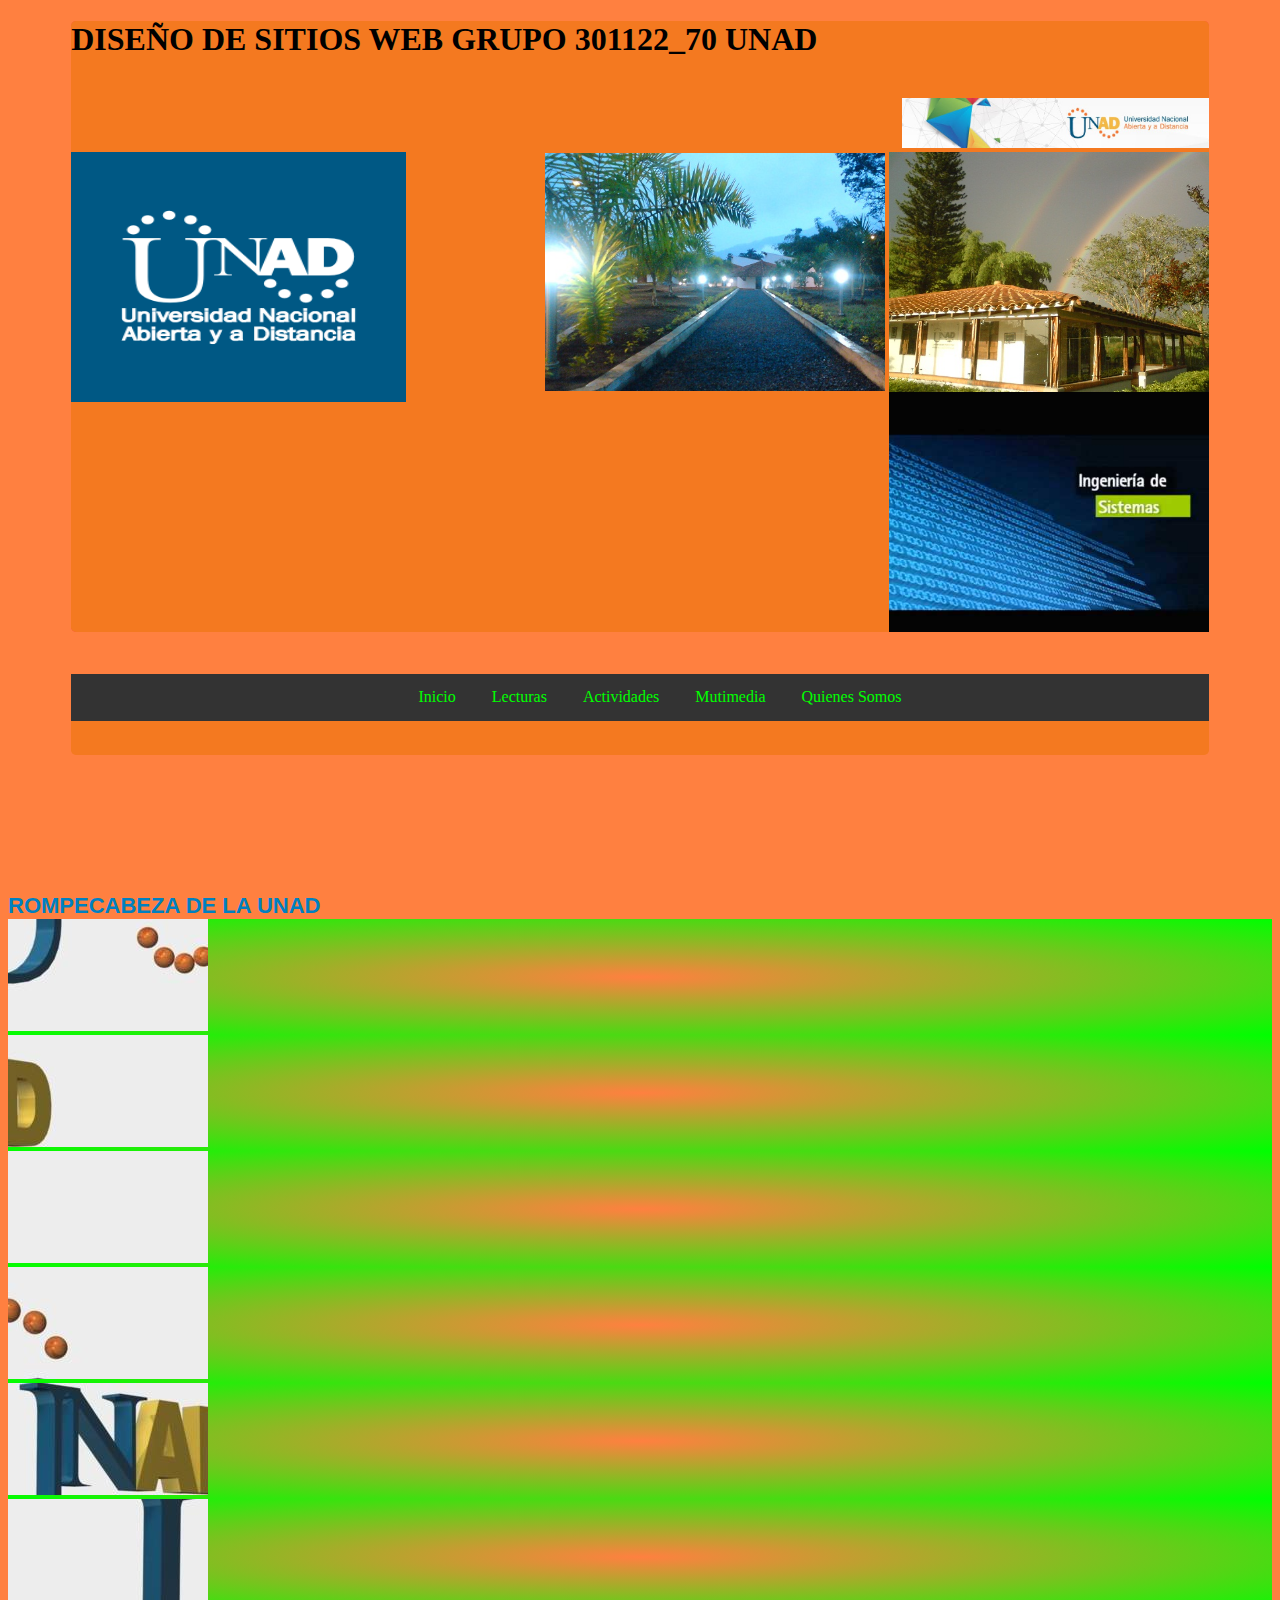
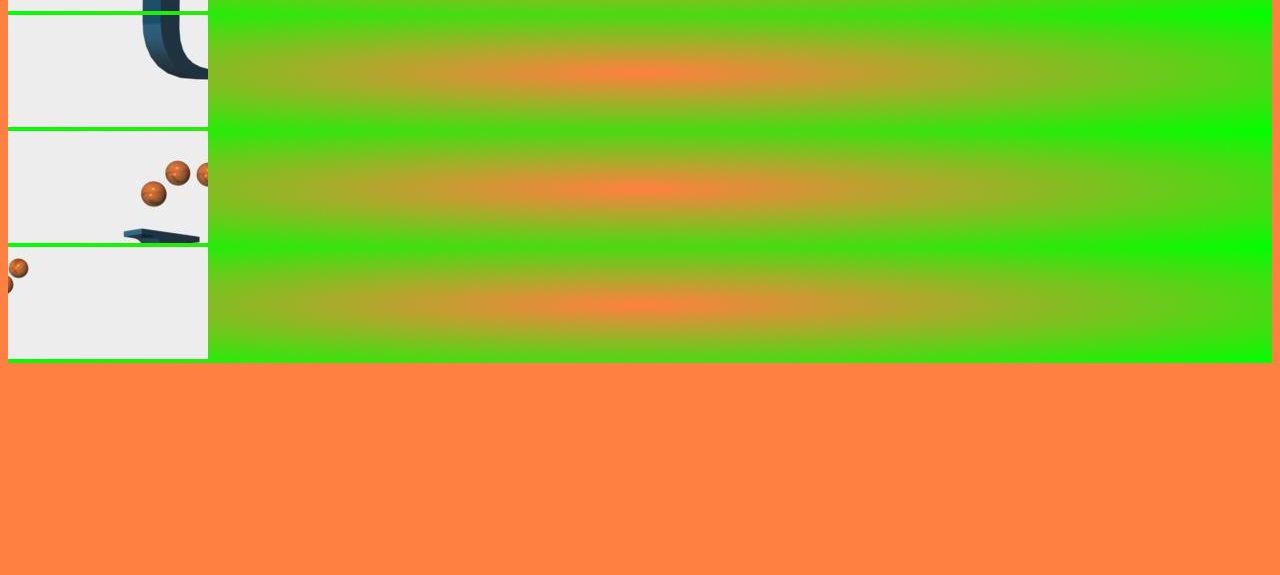
<file: actividad.htm>
<!DOCTYPE html>
<!--Created by Ardora - www.webardora.net-->
<!--ArdoraPuzle-->
<!--bajo licencia Attribution-NonCommercial-NoDerivatives 4.0 International (CC BY-NC-ND 4.0)
para otros usos contacte con el autor-->
<html lang="es">
<head><meta charset="utf-8" /><title>ACTIVIDAD1</title>
  <link rel="stylesheet" href="css/estilos.css">
  <link rel="stylesheet" href="css/cabecera.css">
  <link rel="stylesheet" href="css/barra.css">

<style type="text/css">

* {
    margin: 50;
    padding: 4 ;
    /* -webkit-box-sizing: border-box;
    -moz-box-sizing: border-box;
    box-sizing: border-box; */
}


body {
    background: #005883;<!-COLOR AZUL INSTITUCIONAL -->

}


footer {
    text-align: center;
    max-width: 90%;
    background-color: #F0B420;<!-COLOR AMARILLO PIE DE PAGINA -->

}

header,.principal, .secundaria, article, aside, footer,nav {
    /*text-align: center;*/
    max-width: 90%;
    margin: 0.5em auto;
}
.principal{
    background-color: #B3B3B3;<!- CAJA PRINCIPAL css interno -->

}

article{
    background-color: #F47920;<!- CAJA ARTICLE  D0NDE VA EL TEXTO DEL ARTICULO-->

}
aside{
    background-color:#43C7F4;<!- CAJA ASIDE D0NDE VA TWITTER Y CONTADOR DE VISITAS-->


}
</style>

<script language="javascript" type="text/javascript" src="actividad1_resources/js/jquery.js"></script>
<script language="javascript" type="text/javascript" src="actividad1_resources/js/jquery-ui.min.js"></script>
<script language="javascript" type="text/javascript" src="actividad1_resources/js/jquery.ui.touch-punch.min.js"></script>
<script language="javascript" type="text/javascript" src="actividad1_resources/js/ardoraPuzleCFG.js"></script>
<script language="javascript" type="text/javascript" src="actividad1_resources/js/ardoraScorm.js"></script>
<script language="javascript" type="text/javascript" src="actividad1_resources/js/ardoraPuzle.js"></script>
<script language="javascript" type="text/javascript" src="actividad1_resources/js/ardoraTab.js"></script>
</head>



<body onLoad="loadPage()" onbeforeunload="unloadPage()" onUnload="unloadPage()">
  <header class="cabecera"> <!--Contenedor .cabecera .container linea de archivo cabecera.css -->
  <div class="container">
  <h1  align="left">DISEÑO DE SITIOS WEB GRUPO 301122_70 UNAD</h1><br>
  <div class="logo" >

        <img src="img/logo.jpg" height="50">

    </div>

    <a href="https://www.unad.edu.co/"><img src="img/logounad.png " align="left"   width="335" height="250" align=""
      alt="MDN"></a>

      <img src="img/EjeCamino130913.jpg" align="center" width="340" alt="">
      <img src="img/Migratoria200913.jpg" align="center" width="320" alt="">
      <img src="img/hqdefault.jpg" align="center" width="320" alt="">
        <!--archivo de imagen para el encabezado--></header>
  <p style="margin:-4.5% 0;"></p>
        <div width="100">
        <nav style="max-height: 3%; margin: 8em auto; background-color: #F47920 ">

          <ul class="menu">

            <li><a href="index.html">Inicio</a></li>

            <li class="desplegable">
                <a class="btnDesplegable" href="" > Lecturas</a>
                 <div class="contenidoDesplegable">
                    <a href="PDF/DiseñoWeb.pdf">Diseño Web</a>
                    <a href="PDF/Instalacion%20de%20GitHub.pdf">Instalacion de GitHub</a>
                    <a href="PDF/HTML5.pdf">HTML5</a>
                    <a href="PDF/CSS3.pdf">CSS3</a>
                  </div>
            </li>

            <li class="desplegable">
                    <a class="btnDesplegable" href="">Actividades</a>
                    <div class="contenidoDesplegable">
                        <a href="actividad.htm">Rompe Cabezas</a>
                        <a href="actividad_2.htm">Armando Palabras</a>
                        <a href="actividad3.htm">Busca Pareja</a>
                  </div>
              </li>

        <li><a href="multimedia.html">Mutimedia</a></li>
        <li><a href="PDF/QUIENES%20SOMOS.htm">Quienes Somos</a></li>
         </ul>
        <br>
        </nav>
  <p style="margin:-2.5% 0;"></p><br>


<div id="ardoraMain">
<div id="ardoraEnu"><br><br><SPAN style="font-size:22px;color:#0080C0"><b>ROMPECABEZA DE LA UNAD</b></SPAN></div>
  <div id="ardoraAct">
      <div id="ima11" class="imaCell">
        <div id="ima11_img" class="imaCell_img"><img src="actividad1_resources/media/cGllY2UxXzE.jpg" /></div>
      </div>
      <div id="ima12" class="imaCell">
        <div id="ima12_img" class="imaCell_img"><img src="actividad1_resources/media/cGllY2UxXzI.jpg" /></div>
      </div>
      <div id="ima13" class="imaCell">
        <div id="ima13_img" class="imaCell_img"><img src="actividad1_resources/media/cGllY2UxXzM.jpg" /></div>
      </div>
      <div id="ima21" class="imaCell">
        <div id="ima21_img" class="imaCell_img"><img src="actividad1_resources/media/cGllY2UyXzE.jpg" /></div>
      </div>
      <div id="ima22" class="imaCell">
        <div id="ima22_img" class="imaCell_img"><img src="actividad1_resources/media/cGllY2UyXzI.jpg" /></div>
      </div>
      <div id="ima23" class="imaCell">
        <div id="ima23_img" class="imaCell_img"><img src="actividad1_resources/media/cGllY2UyXzM.jpg" /></div>
      </div>
      <div id="ima31" class="imaCell">
        <div id="ima31_img" class="imaCell_img"><img src="actividad1_resources/media/cGllY2UzXzE.jpg" /></div>
      </div>
      <div id="ima32" class="imaCell">
        <div id="ima32_img" class="imaCell_img"><img src="actividad1_resources/media/cGllY2UzXzI.jpg" /></div>
      </div>
      <div id="ima33" class="imaCell">
        <div id="ima33_img" class="imaCell_img"><img src="actividad1_resources/media/cGllY2UzXzM.jpg" /></div>
      </div>
<canvas id="ardoraActCanvas" width="2px" height="2px"></canvas>
  </div>
<div id="ardoraTab">
</div></div>
<div id="ardoraAlumSCORM"><p></p></div>

</body></html>
</file>
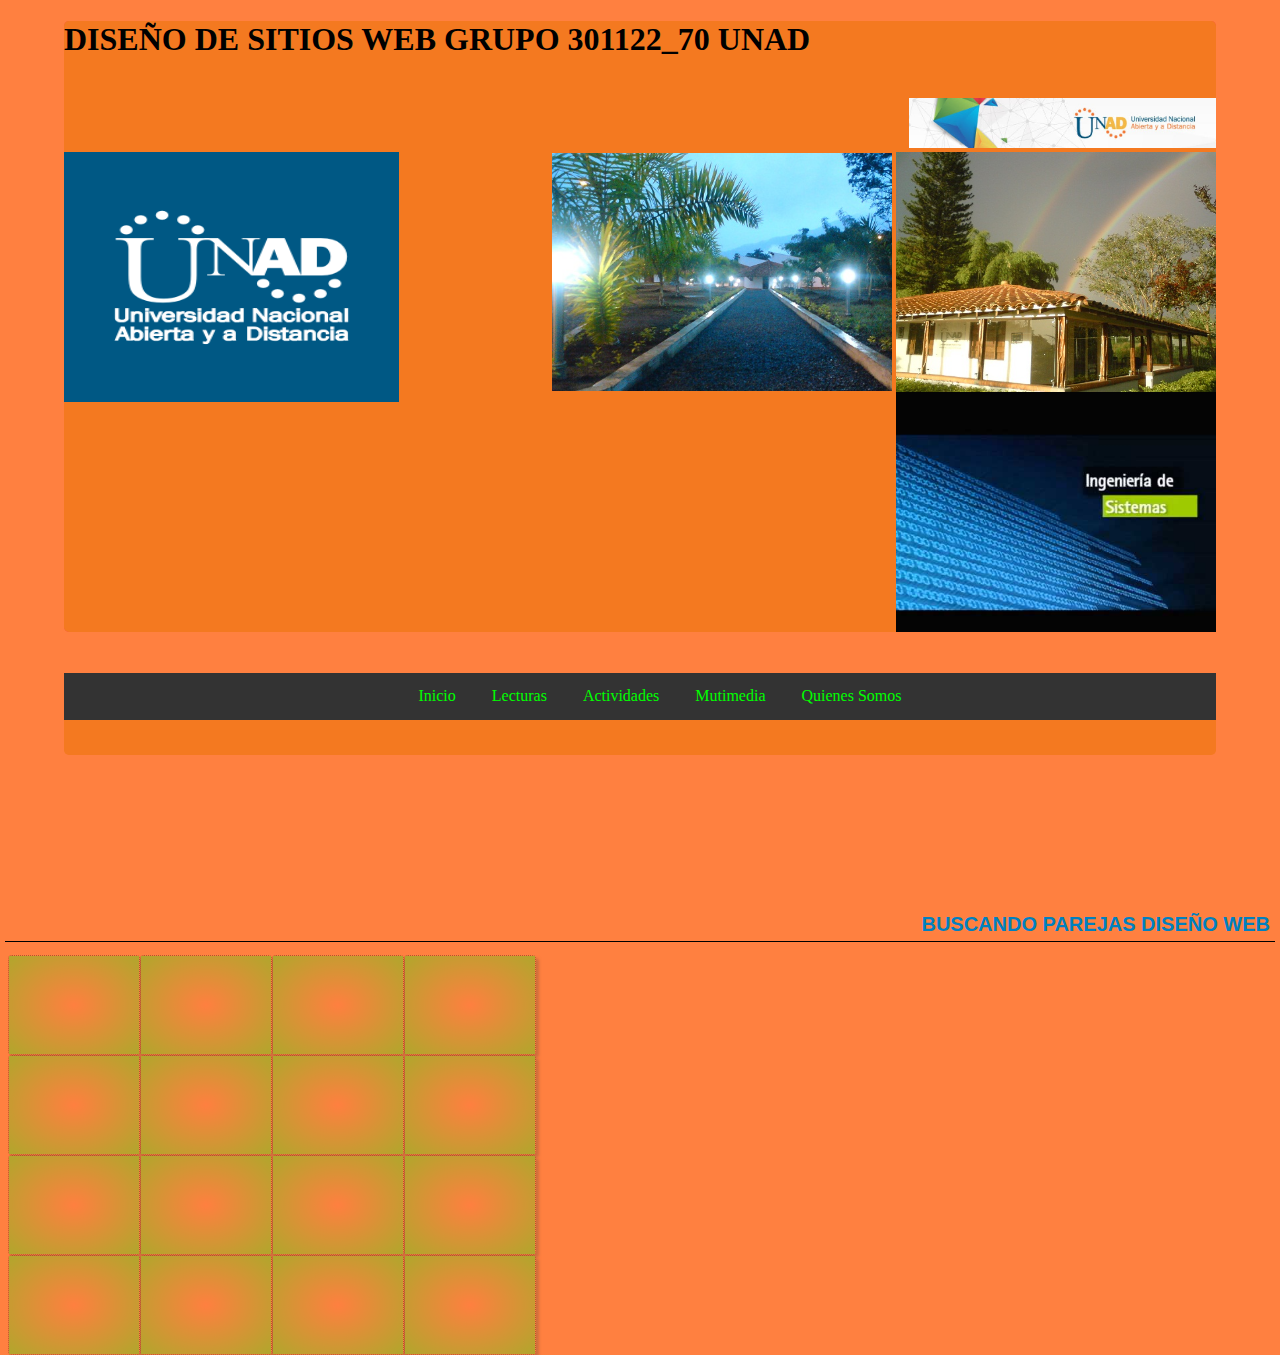
<file: actividad3.htm>
<!DOCTYPE html>
<!--Created by Ardora - www.webardora.net-->
<!--ArdoraMemo-->
<!--bajo licencia Attribution-NonCommercial-NoDerivatives 4.0 International (CC BY-NC-ND 4.0)
para otros usos contacte con el autor-->
<html lang="es">
<head><meta charset="utf-8" /><title>ACTIVIDAD3</title>
<link type="text/css" href="actividad3_resources/css/ardoraMemo.css" rel="stylesheet" />
<link rel="stylesheet" href="css/estilos.css">
<link rel="stylesheet" href="css/cabecera.css">
<link rel="stylesheet" href="css/barra.css">
<style type="text/css">





    * {
        margin: 50;
        padding: 4 ;
        /* -webkit-box-sizing: border-box;
        -moz-box-sizing: border-box;
        box-sizing: border-box; */
    }


    body {
        background: #005883;<!-COLOR AZUL INSTITUCIONAL -->

    }


    footer {
        text-align: center;
        max-width: 90%;
        background-color: #F0B420;<!-COLOR AMARILLO PIE DE PAGINA -->

    }

    header,.principal, .secundaria, article, aside, footer,nav {
        /*text-align: center;*/
        max-width: 90%;
        margin: 0.5em auto;
    }
    .principal{
        background-color: #B3B3B3;<!- CAJA PRINCIPAL css interno -->

    }

    article{
        background-color: #F47920;<!- CAJA ARTICLE  D0NDE VA EL TEXTO DEL ARTICULO-->

    }
    aside{
        background-color:#43C7F4;<!- CAJA ASIDE D0NDE VA TWITTER Y CONTADOR DE VISITAS-->


    }
</style>

<script language="javascript" type="text/javascript" src="actividad3_resources/js/jquery.js"></script>
<script language="javascript" type="text/javascript" src="actividad3_resources/js/jquery-ui.min.js"></script>
<script language="javascript" type="text/javascript" src="actividad3_resources/js/jquery.ui.touch-punch.min.js"></script>
<script language="javascript" type="text/javascript" src="actividad3_resources/js/ardoraMemoCFG.js"></script>
<script language="javascript" type="text/javascript" src="actividad3_resources/js/ardoraScorm.js"></script>
<script language="javascript" type="text/javascript" src="actividad3_resources/js/ardoraMemo.js"></script>
<script language="javascript" type="text/javascript" src="actividad3_resources/js/ardoraTab.js"></script>
</head>

<body onLoad="loadPage()" onbeforeunload="unloadPage()" onUnload="unloadPage()">
<header class="cabecera"> <!--Contenedor .cabecera .container linea de archivo cabecera.css -->
<div class="container">
<h1  align="left">DISEÑO DE SITIOS WEB GRUPO 301122_70 UNAD</h1><br>
<div class="logo" >

      <img src="img/logo.jpg" height="50">

  </div>

  <a href="https://www.unad.edu.co/"><img src="img/logounad.png " align="left"   width="335" height="250" align=""
    alt="MDN"></a>

    <img src="img/EjeCamino130913.jpg" align="center" width="340" alt="">
    <img src="img/Migratoria200913.jpg" align="center" width="320" alt="">
    <img src="img/hqdefault.jpg" align="center" width="320" alt="">
      <!--archivo de imagen para el encabezado--></header>
<p style="margin:-4.5% 0;"></p>
      <div width="100">
      <nav style="max-height: 3%; margin: 8em auto; background-color: #F47920 ">

        <ul class="menu">

          <li><a href="index.html">Inicio</a></li>

          <li class="desplegable">
              <a class="btnDesplegable" href="" > Lecturas</a>
               <div class="contenidoDesplegable">
                  <a href="PDF/DiseñoWeb.pdf">Diseño Web</a>
                  <a href="PDF/Instalacion%20de%20GitHub.pdf">Instalacion de GitHub</a>
                  <a href="PDF/HTML5.pdf">HTML5</a>
                  <a href="PDF/CSS3.pdf">CSS3</a>
                </div>
          </li>

          <li class="desplegable">
                  <a class="btnDesplegable" href="">Actividades</a>
                  <div class="contenidoDesplegable">
                      <a href="actividad.htm">Rompe Cabezas</a>
                      <a href="actividad_2.htm">Armando Palabras</a>
                      <a href="actividad3.htm">Busca Pareja</a>
                </div>
            </li>

      <li><a href="multimedia.html">Mutimedia</a></li>
      <li><a href="PDF/QUIENES%20SOMOS.htm">Quienes Somos</a></li>
       </ul>
      <br>
      </nav>
<p style="margin:-2.5% 0;"></p><br>
<div id="ardoraMain">
<div id="ardoraEnu"><br><br><SPAN style="font-size:20px;color:#0080C0"><b>BUSCANDO  PAREJAS DISEÑO WEB</b></SPAN></div>
  <div id="ardoraAct">
      <div id="ima11" class="imaCell">
        <div id="ima11_img" class="imaCell_img"></div>
      </div>
      <div id="ima12" class="imaCell">
        <div id="ima12_img" class="imaCell_img"></div>
      </div>
      <div id="ima13" class="imaCell">
        <div id="ima13_img" class="imaCell_img"></div>
      </div>
      <div id="ima14" class="imaCell">
        <div id="ima14_img" class="imaCell_img"></div>
      </div>
      <div id="ima21" class="imaCell">
        <div id="ima21_img" class="imaCell_img"></div>
      </div>
      <div id="ima22" class="imaCell">
        <div id="ima22_img" class="imaCell_img"></div>
      </div>
      <div id="ima23" class="imaCell">
        <div id="ima23_img" class="imaCell_img"></div>
      </div>
      <div id="ima24" class="imaCell">
        <div id="ima24_img" class="imaCell_img"></div>
      </div>
      <div id="ima31" class="imaCell">
        <div id="ima31_img" class="imaCell_img"></div>
      </div>
      <div id="ima32" class="imaCell">
        <div id="ima32_img" class="imaCell_img"></div>
      </div>
      <div id="ima33" class="imaCell">
        <div id="ima33_img" class="imaCell_img"></div>
      </div>
      <div id="ima34" class="imaCell">
        <div id="ima34_img" class="imaCell_img"></div>
      </div>
      <div id="ima41" class="imaCell">
        <div id="ima41_img" class="imaCell_img"></div>
      </div>
      <div id="ima42" class="imaCell">
        <div id="ima42_img" class="imaCell_img"></div>
      </div>
      <div id="ima43" class="imaCell">
        <div id="ima43_img" class="imaCell_img"></div>
      </div>
      <div id="ima44" class="imaCell">
        <div id="ima44_img" class="imaCell_img"></div>
      </div>
<canvas id="ardoraActCanvas" width="2px" height="2px"></canvas>
  </div>
<div id="ardoraTab">
</div></div>
<div id="ardoraAlumSCORM"><p></p></div>

</body>



</html>
</file>
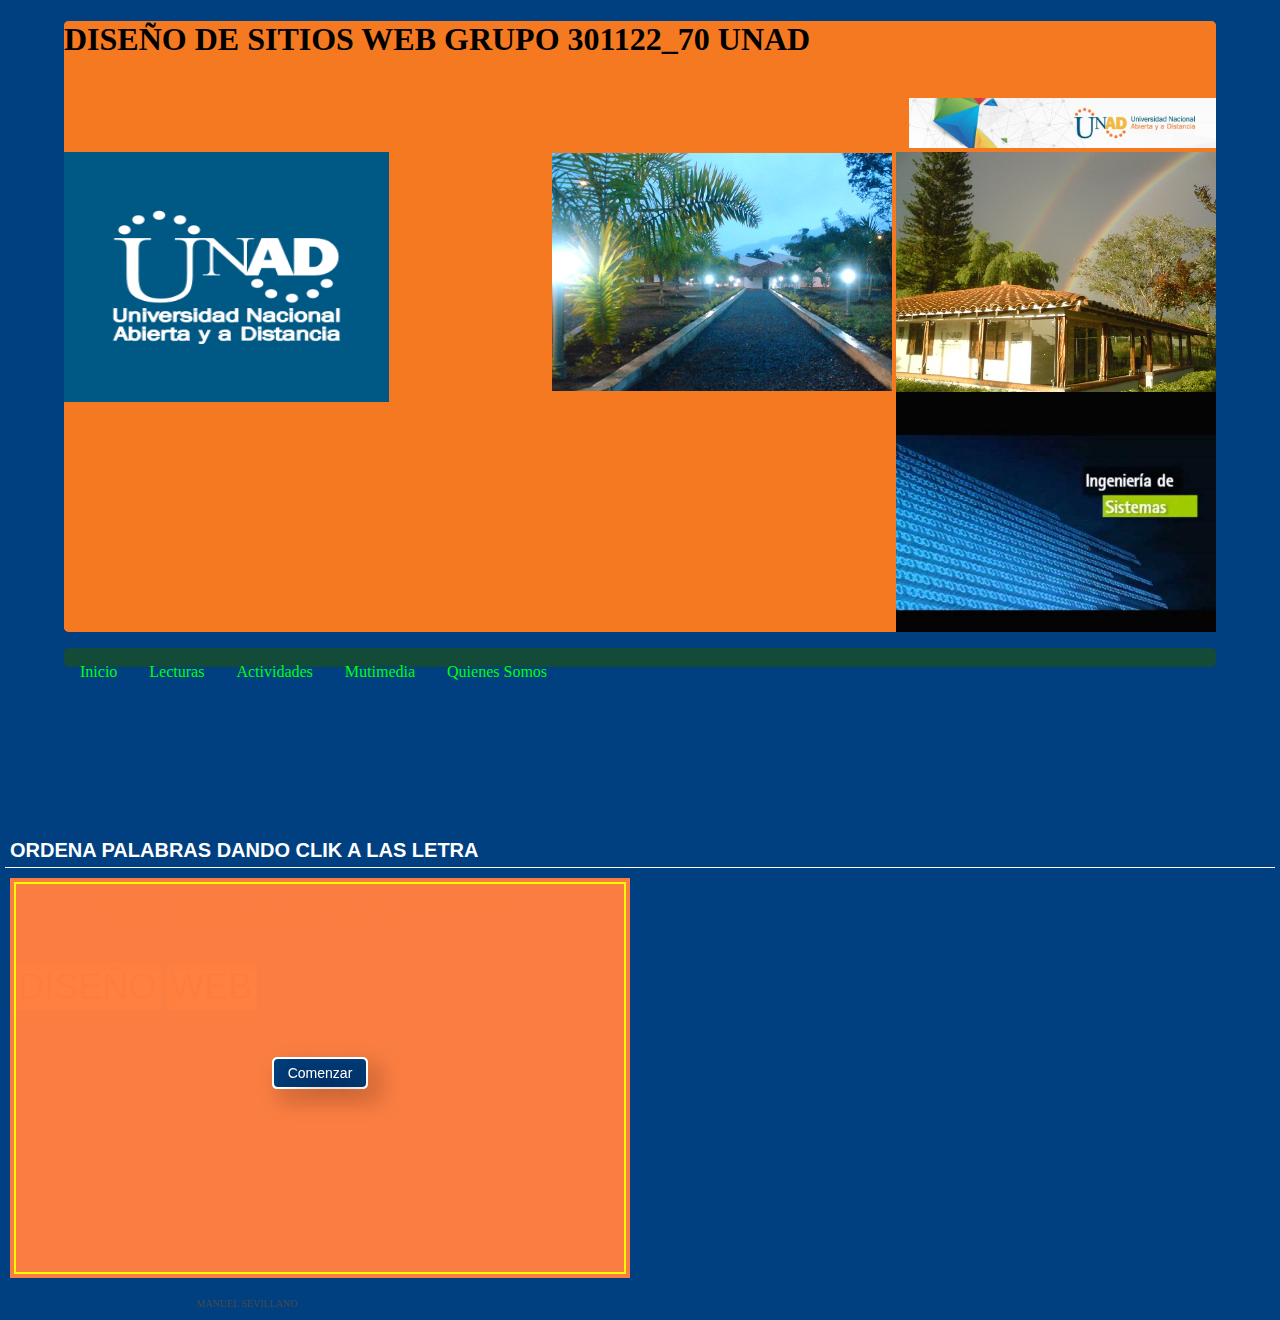
<file: actividad_2.htm>
<!DOCTYPE html>
<!--Created by Ardora - www.webardora.net-->
<!--ArdoraOrdenar-->
<!--bajo licencia Attribution-NonCommercial-NoDerivatives 4.0 International (CC BY-NC-ND 4.0)
para otros usos contacte con el autor-->
<html lang="es">
<head><meta charset="utf-8" /><title>Actividad2</title>
<link type="text/css" href="actividad_2_resources/css/ardoraOrdena.css" rel="stylesheet" />
<link rel="stylesheet" href="css/estilos.css">
<link rel="stylesheet" href="css/cabecera.css">
<link rel="stylesheet" href="css/barra.css">
<style type="text/css">





    * {
        margin: 50;
        padding: 4 ;
        /* -webkit-box-sizing: border-box;
        -moz-box-sizing: border-box;
        box-sizing: border-box; */
    }


    body {
        background: #005883;<!-COLOR AZUL INSTITUCIONAL -->

    }


    footer {
        text-align: center;
        max-width: 90%;
        background-color: #F0B420;<!-COLOR AMARILLO PIE DE PAGINA -->

    }

    header,.principal, .secundaria, article, aside, footer,nav {
        /*text-align: center;*/
        max-width: 90%;
        margin: 0.5em auto;
    }
    .principal{
        background-color: #B3B3B3;<!- CAJA PRINCIPAL css interno -->

    }

    article{
        background-color: #F47920;<!- CAJA ARTICLE  D0NDE VA EL TEXTO DEL ARTICULO-->

    }
    aside{
        background-color:#43C7F4;<!- CAJA ASIDE D0NDE VA TWITTER Y CONTADOR DE VISITAS-->


    }
</style>

<script language="javascript" type="text/javascript" src="actividad_2_resources/js/jquery.js"></script>
<script language="javascript" type="text/javascript" src="actividad_2_resources/js/jquery-ui.min.js"></script>
<script language="javascript" type="text/javascript" src="actividad_2_resources/js/jquery.ui.touch-punch.min.js"></script>
<script language="javascript" type="text/javascript" src="actividad_2_resources/js/ardoraOrdenaCFG.js"></script>
<script language="javascript" type="text/javascript" src="actividad_2_resources/js/ardoraScorm.js"></script>
<script language="javascript" type="text/javascript" src="actividad_2_resources/js/ardoraOrdena.js"></script>
<script language="javascript" type="text/javascript" src="actividad_2_resources/js/ardoraTab.js"></script>
</head>


<body onLoad="loadPage()" onbeforeunload="unloadPage()" onUnload="unloadPage()">

  <header class="cabecera"> <!--Contenedor .cabecera .container linea de archivo cabecera.css -->
  <div class="container">
    <h1  align="left">DISEÑO DE SITIOS WEB GRUPO 301122_70 UNAD</h1><br>
  <div class="logo" >

      <img src="img/logo.jpg" height="50">

  </div>

  <a href="https://www.unad.edu.co/"><img src="img/logounad.png " align="left"   width="325" height="250" align=""
    alt="MDN"></a>

    <img src="img/EjeCamino130913.jpg" align="center" width="340" alt="">
    <img src="img/Migratoria200913.jpg" align="center" width="320" alt="">
    <img src="img/hqdefault.jpg" align="center" width="320" alt="">
      <!--archivo de imagen para el encabezado--></header>



<!--sentencia para quitar espacio entre lineas se u sa tambien en la linea 68-->

<nav style>

<ul class="menu">

    <li><a href="index.html">Inicio</a></li>

    <li class="desplegable">
        <a class="btnDesplegable" href="" > Lecturas</a>
         <div class="contenidoDesplegable">
            <a href="PDF/DiseñoWeb.pdf">Diseño Web</a>
            <a href="PDF/Instalacion%20de%20GitHub.pdf">Instalacion de GitHub</a>
            <a href="PDF/HTML5.pdf">HTML5</a>
            <a href="PDF/CSS3.pdf">CSS3</a>
          </div>
    </li>

    <li class="desplegable">
            <a class="btnDesplegable" href="">Actividades</a>
            <div class="contenidoDesplegable">
                <a href="actividad.htm">Rompe Cabezas</a>
                <a href="actividad_2.htm">Armando Palabras</a>
                <a href="actividad3.htm">Busca Pareja</a>
          </div>
      </li>

<li><a href="multimedia.html">Mutimedia</a></li>
<li><a href="PDF/QUIENES%20SOMOS.htm">Quienes Somos</a></li>
 </ul>
<br>
</nav>
<p style="margin:+4.5% 0;"></p>
<div id="ardoraMain">
<div id="ardoraEnu"><br><br><SPAN style="font-size:20px;color:#FFFFFF"><b>ORDENA PALABRAS DANDO CLIK A LAS LETRA</b></SPAN></div>
  <div id="ardoraAct">
  <div id="ardoraQuest"></div><div id="ardoraImage"></div><div id="ardoraActSort"></div>
<canvas id="ardoraActCanvas" width="2px" height="2px"></canvas>
  </div>
<div id="ardoraTab">
  <canvas id="ardoraTabCanvas" width="70" height="235"></canvas>
  <div id="buttonOk"><canvas id="buttonOkCanvas" width="70" height="70"></canvas></div>
</div></div>
<div id="ardoraAlumSCORM"><p></p></div>
<div id="ardoraAutor"><p>MANUEL SEVILLANO</p></div>
</body></html>
</file>
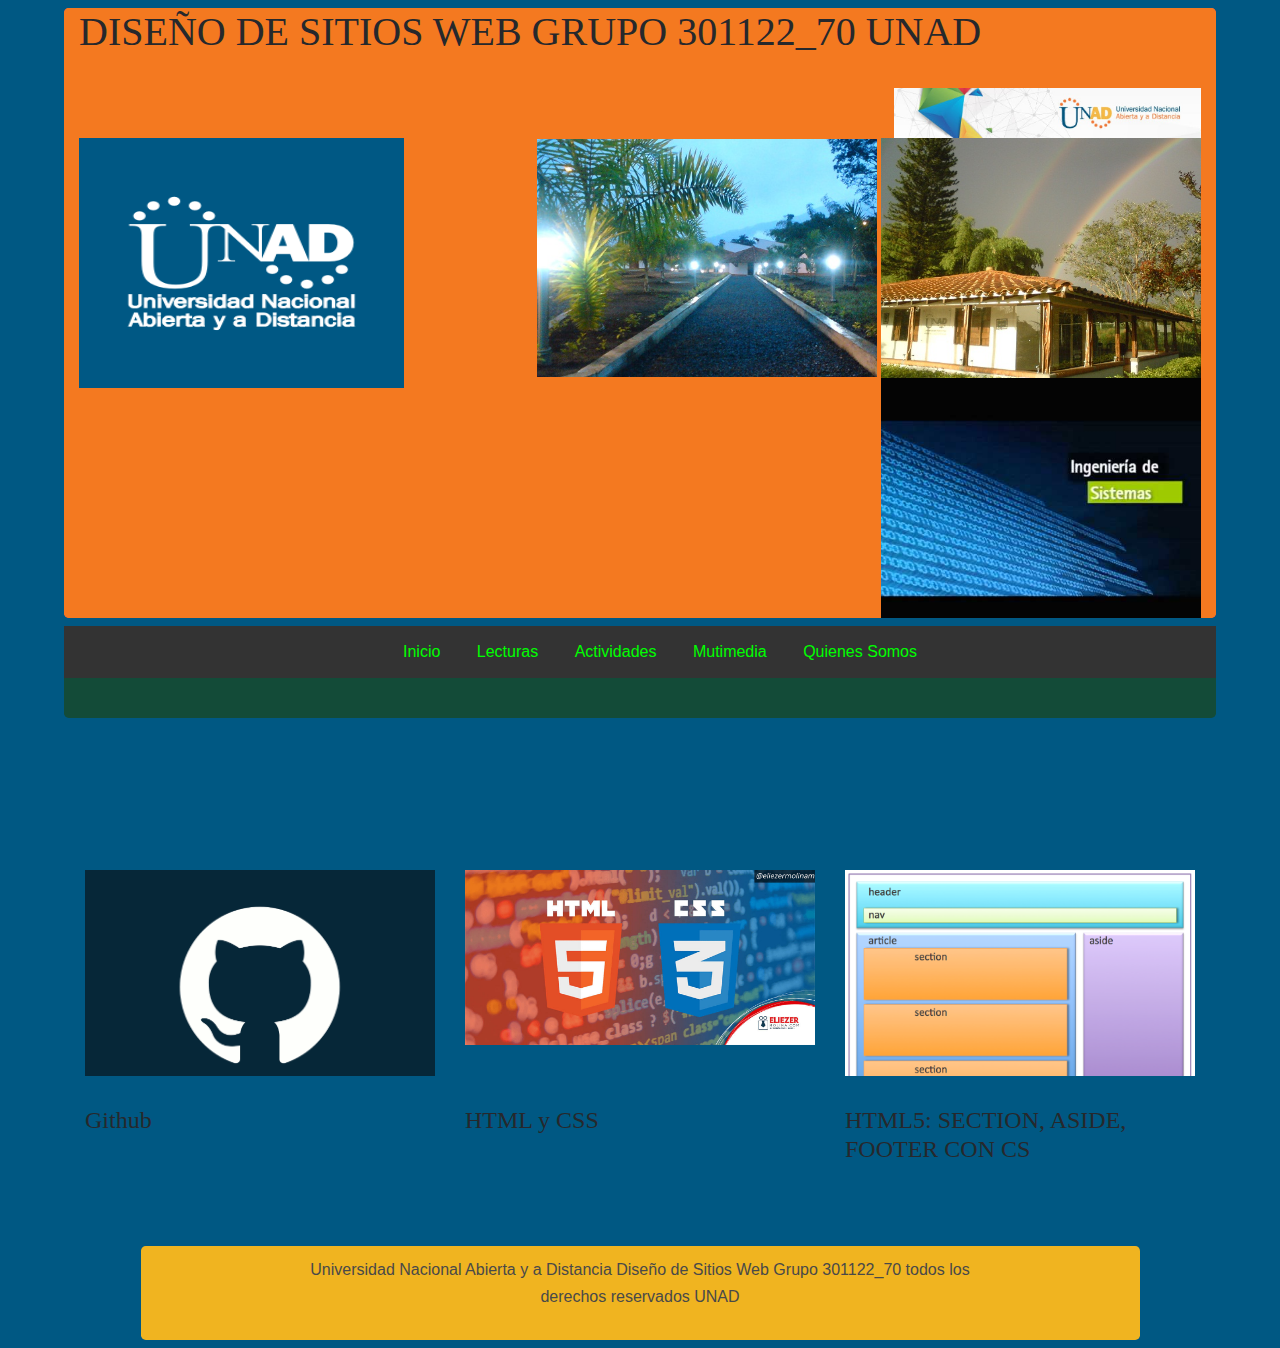
<file: multimedia.html>
<!DOCTYPE html>
<html lang="en">
<head><title>Mutimedia</title>
    <meta charset="UTF-8">
    <meta name="viewport" content="width=device-width, initial-scale=1.0">
    <meta http-equiv="X-UA-Compatible" content="ie=edge">

    <link rel="stylesheet" href="css/multimedia.css">



    <script type="text/javascript" src="js/control.js"></script>
    <link rel="stylesheet" href="https://stackpath.bootstrapcdn.com/bootstrap/4.3.1/css/bootstrap.min.css" integrity="sha384-ggOyR0iXCbMQv3Xipma34MD+dH/1fQ784/j6cY/iJTQUOhcWr7x9JvoRxT2MZw1T" crossorigin="anonymous">
    <script src="https://code.jquery.com/jquery-3.3.1.slim.min.js" integrity="sha384-q8i/X+965DzO0rT7abK41JStQIAqVgRVzpbzo5smXKp4YfRvH+8abtTE1Pi6jizo" crossorigin="anonymous"></script>
<script src="https://cdnjs.cloudflare.com/ajax/libs/popper.js/1.14.7/umd/popper.min.js" integrity="sha384-UO2eT0CpHqdSJQ6hJty5KVphtPhzWj9WO1clHTMGa3JDZwrnQq4sF86dIHNDz0W1" crossorigin="anonymous"></script>
<script src="https://stackpath.bootstrapcdn.com/bootstrap/4.3.1/js/bootstrap.min.js" integrity="sha384-JjSmVgyd0p3pXB1rRibZUAYoIIy6OrQ6VrjIEaFf/nJGzIxFDsf4x0xIM+B07jRM" crossorigin="anonymous"></script>


<link rel="stylesheet" href="css/estilos.css">
<link rel="stylesheet" href="css/cabecera.css">
<link rel="stylesheet" href="css/barra.css">
<style type="text/css">





    * {
        margin: 50;
        padding: 4 ;
        /* -webkit-box-sizing: border-box;
        -moz-box-sizing: border-box;
        box-sizing: border-box; */
    }


    body {
        background: #005883;<!-COLOR AZUL INSTITUCIONAL -->

    }


    footer {
        text-align: center;
        max-width: 90%;
        background-color: #F0B420;<!-COLOR AMARILLO PIE DE PAGINA -->

    }

    header,.principal, .secundaria, article, aside, footer,nav {
        /*text-align: center;*/
        max-width: 90%;
        margin: 0.5em auto;
    }
    .principal{
        background-color: #B3B3B3;<!- CAJA PRINCIPAL css interno -->

    }

    article{
        background-color: #F47920;<!- CAJA ARTICLE  D0NDE VA EL TEXTO DEL ARTICULO-->

    }
    aside{
        background-color:#43C7F4;<!- CAJA ASIDE D0NDE VA TWITTER Y CONTADOR DE VISITAS-->


    }
</style>




<body>
  <header class="cabecera"> <!--Contenedor .cabecera .container linea de archivo cabecera.css -->
  <div class="container">
    <h1  align="left">DISEÑO DE SITIOS WEB GRUPO 301122_70 UNAD</h1><br>
  <div class="logo" >

      <img src="img/logo.jpg" height="50">

  </div>











  <a href="https://www.unad.edu.co/"><img src="img/logounad.png " align="left"   width="325" height="250" align=""
    alt="MDN"></a>

    <img src="img/EjeCamino130913.jpg" align="center" width="340" alt="">
    <img src="img/Migratoria200913.jpg" align="center" width="320" alt="">
    <img src="img/hqdefault.jpg" align="center" width="320" alt="">
      <!--archivo de imagen para el encabezado--></header>



<!--sentencia para quitar espacio entre lineas se u sa tambien en la linea 68-->

<nav style>

<ul class="menu">

    <li><a href="index.html">Inicio</a></li>

    <li class="desplegable">
        <a class="btnDesplegable" href="" > Lecturas</a>
         <div class="contenidoDesplegable">
            <a href="PDF/DiseñoWeb.pdf">Diseño Web</a>
            <a href="PDF/Instalacion%20de%20GitHub.pdf">Instalacion de GitHub</a>
            <a href="PDF/HTML5.pdf">HTML5</a>
            <a href="PDF/CSS3.pdf">CSS3</a>
          </div>
    </li>

    <li class="desplegable">
            <a class="btnDesplegable" href="">Actividades</a>
            <div class="contenidoDesplegable">
                <a href="actividad.htm">Rompe Cabezas</a>
                <a href="actividad_2.htm">Armando Palabras</a>
                <a href="actividad3.htm">Busca Pareja</a>
          </div>
      </li>

<li><a href="multimedia.html">Mutimedia</a></li>
<li><a href="PDF/QUIENES%20SOMOS.htm">Quienes Somos</a></li>
 </ul>
<br>
</nav>
<p style="margin:+2.5% 0;"></p>
  <div class="space-medium">
    <div class="container">
        <div class="row">
            <div class="offset-xl-2 col-xl-8 offset-lg-2 col-lg-8 col-md-12 col-sm-12 col-12 text-center">
                <!-- section-title -->
                <div class="section-title">
                    <h2></h2>
                    <p> </p>
                </div>
            </div>
            <!-- /.section-title -->
        </div>
        <div class="row">
            <!-- video-testimonail -->
            <div class="col-xl-4 col-lg-4 col-md-6 col-sm-12 col-12">
                <div class="video-testimonial-block">
                    <div class="video-thumbnail"><img src="img/github.png" alt="" class="img-fluid"></div>
                    <div class="video">
                        <iframe src="https://www.youtube.com/watch?v=w98PuW0XSVs" allowfullscreen>
                        </iframe>
                    </div>
                    <a href="https://www.youtube.com/watch?v=w98PuW0XSVs" class="video-play"></a>
                </div>
                <div class="video-testimonial-content">
                    <h4 class="mb10">Github</h4>
                    <p></p>
                </div>
            </div>
            <!-- /.video-testimonail -->
            <!-- video-testimonail -->
            <div class="col-xl-4 col-lg-4 col-md-6 col-sm-12 col-12">
                <div class="video-testimonial-block">
                    <div class="video-thumbnail"><img src="img/HTML-CSS@2x.jpg" alt="" class="img-fluid"></div>
                    <div class="video">
                        <iframe src="https://www.youtube.com/watch?v=oZa2Ut8u2S0"
                         allowfullscreen>
                        </iframe>
                    </div>
                    <a href="https://www.youtube.com/watch?v=oZa2Ut8u2S0" class="video-play"></a>
                </div>
                <div class="video-testimonial-content">
                    <h4 class="mb10">HTML y CSS</h4>
                    <p></p>
                </div>
            </div>
            <!-- /.video-testimonail -->
            <!-- video-testimonail -->
            <div class="col-xl-4 col-lg-4 col-md-6 col-sm-12 col-12">
                <div class="video-testimonial-block">
                    <div class="video-thumbnail"><img src="img/html5_tags.png" alt="" class="img-fluid"></div>
                    <div class="video">
                        <iframe src="https://www.youtube.com/watch?v=-i4OHNoW8ms" allowfullscreen>
                        </iframe>
                    </div>
                    <a href="https://www.youtube.com/watch?v=-i4OHNoW8ms" class="video-play"></a>
                </div>
                <div class="video-testimonial-content">
                    <h4 class="mb10">HTML5: SECTION, ASIDE, FOOTER CON CS</h4>
                    <p></p>
                </div>
            </div>
            <!-- /.video-testimonail -->
        </div>
        <div class="row">
                <div class="col-xl-12 col-lg-12 col-md-12 col-sm-12 col-12 text-center mt-4">
          <p></p>
    </div>
</div>
<footer>
  <p align="center"
  <h1 align center>Universidad Nacional Abierta y a Distancia Diseño de Sitios Web Grupo 301122_70 todos los derechos reservados UNAD</h1></p>
    <p></p>
</footer>
</body>
</html>
</file>
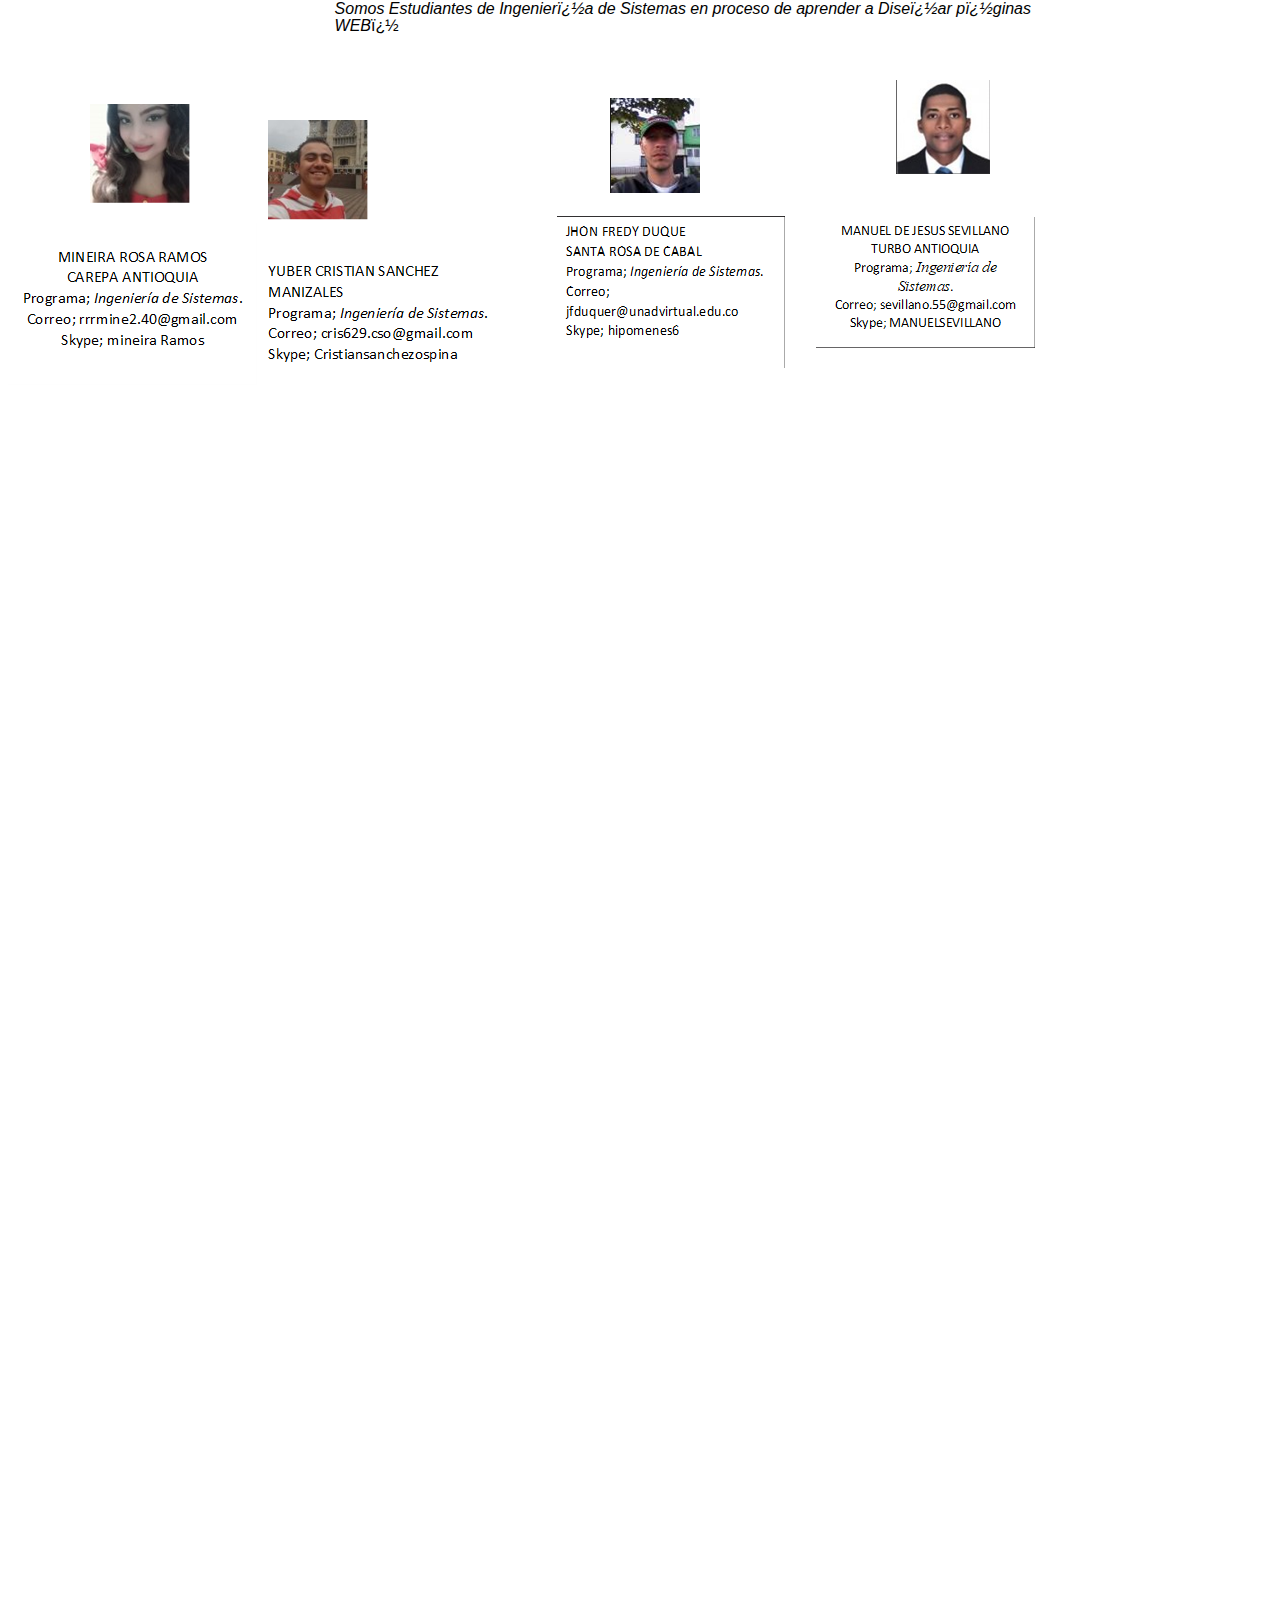
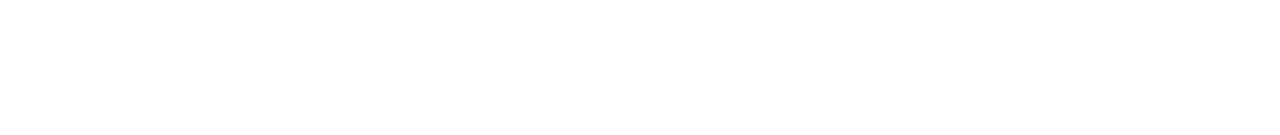
<file: QUIENES SOMOS.htm>
<html xmlns:v="urn:schemas-microsoft-com:vml"
xmlns:o="urn:schemas-microsoft-com:office:office"
xmlns:w="urn:schemas-microsoft-com:office:word"
xmlns:m="http://schemas.microsoft.com/office/2004/12/omml"
xmlns="http://www.w3.org/TR/REC-html40">

<head>
<meta http-equiv=Content-Type content="text/html; charset=windows-1252">
<meta name=ProgId content=Word.Document>
<meta name=Generator content="Microsoft Word 15">
<meta name=Originator content="Microsoft Word 15">
<link rel=File-List href="QUIENES%20SOMOS_archivos/filelist.xml">
<link rel=Preview href="QUIENES%20SOMOS_archivos/preview.wmf">
<link rel=Edit-Time-Data href="QUIENES%20SOMOS_archivos/editdata.mso">
<!--[if !mso]>
<style>
v\:* {behavior:url(#default#VML);}
o\:* {behavior:url(#default#VML);}
w\:* {behavior:url(#default#VML);}
.shape {behavior:url(#default#VML);}
</style>
<![endif]--><!--[if gte mso 9]><xml>
 <o:DocumentProperties>
  <o:Author>manuel sevillano</o:Author>
  <o:Template>Normal</o:Template>
  <o:LastAuthor>manuel sevillano</o:LastAuthor>
  <o:Revision>3</o:Revision>
  <o:TotalTime>138</o:TotalTime>
  <o:LastPrinted>2019-10-24T02:00:00Z</o:LastPrinted>
  <o:Created>2019-10-31T07:35:00Z</o:Created>
  <o:LastSaved>2019-10-31T07:39:00Z</o:LastSaved>
  <o:Pages>1</o:Pages>
  <o:Words>14</o:Words>
  <o:Characters>82</o:Characters>
  <o:Lines>1</o:Lines>
  <o:Paragraphs>1</o:Paragraphs>
  <o:CharactersWithSpaces>95</o:CharactersWithSpaces>
  <o:Version>16.00</o:Version>
 </o:DocumentProperties>
 <o:OfficeDocumentSettings>
  <o:AllowPNG/>
 </o:OfficeDocumentSettings>
</xml><![endif]-->
<link rel=dataStoreItem href="QUIENES%20SOMOS_archivos/item0015.xml"
target="QUIENES%20SOMOS_archivos/props016.xml">
<link rel=themeData href="QUIENES%20SOMOS_archivos/themedata.thmx">
<link rel=colorSchemeMapping
href="QUIENES%20SOMOS_archivos/colorschememapping.xml">
<!--[if gte mso 9]><xml>
 <w:WordDocument>
  <w:SpellingState>Clean</w:SpellingState>
  <w:GrammarState>Clean</w:GrammarState>
  <w:TrackMoves>false</w:TrackMoves>
  <w:TrackFormatting/>
  <w:HyphenationZone>21</w:HyphenationZone>
  <w:PunctuationKerning/>
  <w:ValidateAgainstSchemas/>
  <w:SaveIfXMLInvalid>false</w:SaveIfXMLInvalid>
  <w:IgnoreMixedContent>false</w:IgnoreMixedContent>
  <w:AlwaysShowPlaceholderText>false</w:AlwaysShowPlaceholderText>
  <w:DoNotPromoteQF/>
  <w:LidThemeOther>ES-CO</w:LidThemeOther>
  <w:LidThemeAsian>X-NONE</w:LidThemeAsian>
  <w:LidThemeComplexScript>X-NONE</w:LidThemeComplexScript>
  <w:Compatibility>
   <w:BreakWrappedTables/>
   <w:SnapToGridInCell/>
   <w:WrapTextWithPunct/>
   <w:UseAsianBreakRules/>
   <w:DontGrowAutofit/>
   <w:SplitPgBreakAndParaMark/>
   <w:EnableOpenTypeKerning/>
   <w:DontFlipMirrorIndents/>
   <w:OverrideTableStyleHps/>
  </w:Compatibility>
  <w:BrowserLevel>MicrosoftInternetExplorer4</w:BrowserLevel>
  <m:mathPr>
   <m:mathFont m:val="Cambria Math"/>
   <m:brkBin m:val="before"/>
   <m:brkBinSub m:val="&#45;-"/>
   <m:smallFrac m:val="off"/>
   <m:dispDef/>
   <m:lMargin m:val="0"/>
   <m:rMargin m:val="0"/>
   <m:defJc m:val="centerGroup"/>
   <m:wrapIndent m:val="1440"/>
   <m:intLim m:val="subSup"/>
   <m:naryLim m:val="undOvr"/>
  </m:mathPr></w:WordDocument>
</xml><![endif]--><!--[if gte mso 9]><xml>
 <w:LatentStyles DefLockedState="false" DefUnhideWhenUsed="false"
  DefSemiHidden="false" DefQFormat="false" DefPriority="99"
  LatentStyleCount="375">
  <w:LsdException Locked="false" Priority="0" QFormat="true" Name="Normal"/>
  <w:LsdException Locked="false" Priority="9" QFormat="true" Name="heading 1"/>
  <w:LsdException Locked="false" Priority="9" SemiHidden="true"
   UnhideWhenUsed="true" QFormat="true" Name="heading 2"/>
  <w:LsdException Locked="false" Priority="9" SemiHidden="true"
   UnhideWhenUsed="true" QFormat="true" Name="heading 3"/>
  <w:LsdException Locked="false" Priority="9" SemiHidden="true"
   UnhideWhenUsed="true" QFormat="true" Name="heading 4"/>
  <w:LsdException Locked="false" Priority="9" SemiHidden="true"
   UnhideWhenUsed="true" QFormat="true" Name="heading 5"/>
  <w:LsdException Locked="false" Priority="9" SemiHidden="true"
   UnhideWhenUsed="true" QFormat="true" Name="heading 6"/>
  <w:LsdException Locked="false" Priority="9" SemiHidden="true"
   UnhideWhenUsed="true" QFormat="true" Name="heading 7"/>
  <w:LsdException Locked="false" Priority="9" SemiHidden="true"
   UnhideWhenUsed="true" QFormat="true" Name="heading 8"/>
  <w:LsdException Locked="false" Priority="9" SemiHidden="true"
   UnhideWhenUsed="true" QFormat="true" Name="heading 9"/>
  <w:LsdException Locked="false" SemiHidden="true" UnhideWhenUsed="true"
   Name="index 1"/>
  <w:LsdException Locked="false" SemiHidden="true" UnhideWhenUsed="true"
   Name="index 2"/>
  <w:LsdException Locked="false" SemiHidden="true" UnhideWhenUsed="true"
   Name="index 3"/>
  <w:LsdException Locked="false" SemiHidden="true" UnhideWhenUsed="true"
   Name="index 4"/>
  <w:LsdException Locked="false" SemiHidden="true" UnhideWhenUsed="true"
   Name="index 5"/>
  <w:LsdException Locked="false" SemiHidden="true" UnhideWhenUsed="true"
   Name="index 6"/>
  <w:LsdException Locked="false" SemiHidden="true" UnhideWhenUsed="true"
   Name="index 7"/>
  <w:LsdException Locked="false" SemiHidden="true" UnhideWhenUsed="true"
   Name="index 8"/>
  <w:LsdException Locked="false" SemiHidden="true" UnhideWhenUsed="true"
   Name="index 9"/>
  <w:LsdException Locked="false" Priority="39" SemiHidden="true"
   UnhideWhenUsed="true" Name="toc 1"/>
  <w:LsdException Locked="false" Priority="39" SemiHidden="true"
   UnhideWhenUsed="true" Name="toc 2"/>
  <w:LsdException Locked="false" Priority="39" SemiHidden="true"
   UnhideWhenUsed="true" Name="toc 3"/>
  <w:LsdException Locked="false" Priority="39" SemiHidden="true"
   UnhideWhenUsed="true" Name="toc 4"/>
  <w:LsdException Locked="false" Priority="39" SemiHidden="true"
   UnhideWhenUsed="true" Name="toc 5"/>
  <w:LsdException Locked="false" Priority="39" SemiHidden="true"
   UnhideWhenUsed="true" Name="toc 6"/>
  <w:LsdException Locked="false" Priority="39" SemiHidden="true"
   UnhideWhenUsed="true" Name="toc 7"/>
  <w:LsdException Locked="false" Priority="39" SemiHidden="true"
   UnhideWhenUsed="true" Name="toc 8"/>
  <w:LsdException Locked="false" Priority="39" SemiHidden="true"
   UnhideWhenUsed="true" Name="toc 9"/>
  <w:LsdException Locked="false" SemiHidden="true" UnhideWhenUsed="true"
   Name="Normal Indent"/>
  <w:LsdException Locked="false" SemiHidden="true" UnhideWhenUsed="true"
   Name="footnote text"/>
  <w:LsdException Locked="false" SemiHidden="true" UnhideWhenUsed="true"
   Name="annotation text"/>
  <w:LsdException Locked="false" SemiHidden="true" UnhideWhenUsed="true"
   Name="header"/>
  <w:LsdException Locked="false" SemiHidden="true" UnhideWhenUsed="true"
   Name="footer"/>
  <w:LsdException Locked="false" SemiHidden="true" UnhideWhenUsed="true"
   Name="index heading"/>
  <w:LsdException Locked="false" Priority="35" SemiHidden="true"
   UnhideWhenUsed="true" QFormat="true" Name="caption"/>
  <w:LsdException Locked="false" SemiHidden="true" UnhideWhenUsed="true"
   Name="table of figures"/>
  <w:LsdException Locked="false" SemiHidden="true" UnhideWhenUsed="true"
   Name="envelope address"/>
  <w:LsdException Locked="false" SemiHidden="true" UnhideWhenUsed="true"
   Name="envelope return"/>
  <w:LsdException Locked="false" SemiHidden="true" UnhideWhenUsed="true"
   Name="footnote reference"/>
  <w:LsdException Locked="false" SemiHidden="true" UnhideWhenUsed="true"
   Name="annotation reference"/>
  <w:LsdException Locked="false" SemiHidden="true" UnhideWhenUsed="true"
   Name="line number"/>
  <w:LsdException Locked="false" SemiHidden="true" UnhideWhenUsed="true"
   Name="page number"/>
  <w:LsdException Locked="false" SemiHidden="true" UnhideWhenUsed="true"
   Name="endnote reference"/>
  <w:LsdException Locked="false" SemiHidden="true" UnhideWhenUsed="true"
   Name="endnote text"/>
  <w:LsdException Locked="false" SemiHidden="true" UnhideWhenUsed="true"
   Name="table of authorities"/>
  <w:LsdException Locked="false" SemiHidden="true" UnhideWhenUsed="true"
   Name="macro"/>
  <w:LsdException Locked="false" SemiHidden="true" UnhideWhenUsed="true"
   Name="toa heading"/>
  <w:LsdException Locked="false" SemiHidden="true" UnhideWhenUsed="true"
   Name="List"/>
  <w:LsdException Locked="false" SemiHidden="true" UnhideWhenUsed="true"
   Name="List Bullet"/>
  <w:LsdException Locked="false" SemiHidden="true" UnhideWhenUsed="true"
   Name="List Number"/>
  <w:LsdException Locked="false" SemiHidden="true" UnhideWhenUsed="true"
   Name="List 2"/>
  <w:LsdException Locked="false" SemiHidden="true" UnhideWhenUsed="true"
   Name="List 3"/>
  <w:LsdException Locked="false" SemiHidden="true" UnhideWhenUsed="true"
   Name="List 4"/>
  <w:LsdException Locked="false" SemiHidden="true" UnhideWhenUsed="true"
   Name="List 5"/>
  <w:LsdException Locked="false" SemiHidden="true" UnhideWhenUsed="true"
   Name="List Bullet 2"/>
  <w:LsdException Locked="false" SemiHidden="true" UnhideWhenUsed="true"
   Name="List Bullet 3"/>
  <w:LsdException Locked="false" SemiHidden="true" UnhideWhenUsed="true"
   Name="List Bullet 4"/>
  <w:LsdException Locked="false" SemiHidden="true" UnhideWhenUsed="true"
   Name="List Bullet 5"/>
  <w:LsdException Locked="false" SemiHidden="true" UnhideWhenUsed="true"
   Name="List Number 2"/>
  <w:LsdException Locked="false" SemiHidden="true" UnhideWhenUsed="true"
   Name="List Number 3"/>
  <w:LsdException Locked="false" SemiHidden="true" UnhideWhenUsed="true"
   Name="List Number 4"/>
  <w:LsdException Locked="false" SemiHidden="true" UnhideWhenUsed="true"
   Name="List Number 5"/>
  <w:LsdException Locked="false" Priority="10" QFormat="true" Name="Title"/>
  <w:LsdException Locked="false" SemiHidden="true" UnhideWhenUsed="true"
   Name="Closing"/>
  <w:LsdException Locked="false" SemiHidden="true" UnhideWhenUsed="true"
   Name="Signature"/>
  <w:LsdException Locked="false" Priority="1" SemiHidden="true"
   UnhideWhenUsed="true" Name="Default Paragraph Font"/>
  <w:LsdException Locked="false" SemiHidden="true" UnhideWhenUsed="true"
   Name="Body Text"/>
  <w:LsdException Locked="false" SemiHidden="true" UnhideWhenUsed="true"
   Name="Body Text Indent"/>
  <w:LsdException Locked="false" SemiHidden="true" UnhideWhenUsed="true"
   Name="List Continue"/>
  <w:LsdException Locked="false" SemiHidden="true" UnhideWhenUsed="true"
   Name="List Continue 2"/>
  <w:LsdException Locked="false" SemiHidden="true" UnhideWhenUsed="true"
   Name="List Continue 3"/>
  <w:LsdException Locked="false" SemiHidden="true" UnhideWhenUsed="true"
   Name="List Continue 4"/>
  <w:LsdException Locked="false" SemiHidden="true" UnhideWhenUsed="true"
   Name="List Continue 5"/>
  <w:LsdException Locked="false" SemiHidden="true" UnhideWhenUsed="true"
   Name="Message Header"/>
  <w:LsdException Locked="false" Priority="11" QFormat="true" Name="Subtitle"/>
  <w:LsdException Locked="false" SemiHidden="true" UnhideWhenUsed="true"
   Name="Salutation"/>
  <w:LsdException Locked="false" SemiHidden="true" UnhideWhenUsed="true"
   Name="Date"/>
  <w:LsdException Locked="false" SemiHidden="true" UnhideWhenUsed="true"
   Name="Body Text First Indent"/>
  <w:LsdException Locked="false" SemiHidden="true" UnhideWhenUsed="true"
   Name="Body Text First Indent 2"/>
  <w:LsdException Locked="false" SemiHidden="true" UnhideWhenUsed="true"
   Name="Note Heading"/>
  <w:LsdException Locked="false" SemiHidden="true" UnhideWhenUsed="true"
   Name="Body Text 2"/>
  <w:LsdException Locked="false" SemiHidden="true" UnhideWhenUsed="true"
   Name="Body Text 3"/>
  <w:LsdException Locked="false" SemiHidden="true" UnhideWhenUsed="true"
   Name="Body Text Indent 2"/>
  <w:LsdException Locked="false" SemiHidden="true" UnhideWhenUsed="true"
   Name="Body Text Indent 3"/>
  <w:LsdException Locked="false" SemiHidden="true" UnhideWhenUsed="true"
   Name="Block Text"/>
  <w:LsdException Locked="false" SemiHidden="true" UnhideWhenUsed="true"
   Name="Hyperlink"/>
  <w:LsdException Locked="false" SemiHidden="true" UnhideWhenUsed="true"
   Name="FollowedHyperlink"/>
  <w:LsdException Locked="false" Priority="22" QFormat="true" Name="Strong"/>
  <w:LsdException Locked="false" Priority="20" QFormat="true" Name="Emphasis"/>
  <w:LsdException Locked="false" SemiHidden="true" UnhideWhenUsed="true"
   Name="Document Map"/>
  <w:LsdException Locked="false" SemiHidden="true" UnhideWhenUsed="true"
   Name="Plain Text"/>
  <w:LsdException Locked="false" SemiHidden="true" UnhideWhenUsed="true"
   Name="E-mail Signature"/>
  <w:LsdException Locked="false" SemiHidden="true" UnhideWhenUsed="true"
   Name="HTML Top of Form"/>
  <w:LsdException Locked="false" SemiHidden="true" UnhideWhenUsed="true"
   Name="HTML Bottom of Form"/>
  <w:LsdException Locked="false" SemiHidden="true" UnhideWhenUsed="true"
   Name="Normal (Web)"/>
  <w:LsdException Locked="false" SemiHidden="true" UnhideWhenUsed="true"
   Name="HTML Acronym"/>
  <w:LsdException Locked="false" SemiHidden="true" UnhideWhenUsed="true"
   Name="HTML Address"/>
  <w:LsdException Locked="false" SemiHidden="true" UnhideWhenUsed="true"
   Name="HTML Cite"/>
  <w:LsdException Locked="false" SemiHidden="true" UnhideWhenUsed="true"
   Name="HTML Code"/>
  <w:LsdException Locked="false" SemiHidden="true" UnhideWhenUsed="true"
   Name="HTML Definition"/>
  <w:LsdException Locked="false" SemiHidden="true" UnhideWhenUsed="true"
   Name="HTML Keyboard"/>
  <w:LsdException Locked="false" SemiHidden="true" UnhideWhenUsed="true"
   Name="HTML Preformatted"/>
  <w:LsdException Locked="false" SemiHidden="true" UnhideWhenUsed="true"
   Name="HTML Sample"/>
  <w:LsdException Locked="false" SemiHidden="true" UnhideWhenUsed="true"
   Name="HTML Typewriter"/>
  <w:LsdException Locked="false" SemiHidden="true" UnhideWhenUsed="true"
   Name="HTML Variable"/>
  <w:LsdException Locked="false" SemiHidden="true" UnhideWhenUsed="true"
   Name="Normal Table"/>
  <w:LsdException Locked="false" SemiHidden="true" UnhideWhenUsed="true"
   Name="annotation subject"/>
  <w:LsdException Locked="false" SemiHidden="true" UnhideWhenUsed="true"
   Name="No List"/>
  <w:LsdException Locked="false" SemiHidden="true" UnhideWhenUsed="true"
   Name="Outline List 1"/>
  <w:LsdException Locked="false" SemiHidden="true" UnhideWhenUsed="true"
   Name="Outline List 2"/>
  <w:LsdException Locked="false" SemiHidden="true" UnhideWhenUsed="true"
   Name="Outline List 3"/>
  <w:LsdException Locked="false" SemiHidden="true" UnhideWhenUsed="true"
   Name="Table Simple 1"/>
  <w:LsdException Locked="false" SemiHidden="true" UnhideWhenUsed="true"
   Name="Table Simple 2"/>
  <w:LsdException Locked="false" SemiHidden="true" UnhideWhenUsed="true"
   Name="Table Simple 3"/>
  <w:LsdException Locked="false" SemiHidden="true" UnhideWhenUsed="true"
   Name="Table Classic 1"/>
  <w:LsdException Locked="false" SemiHidden="true" UnhideWhenUsed="true"
   Name="Table Classic 2"/>
  <w:LsdException Locked="false" SemiHidden="true" UnhideWhenUsed="true"
   Name="Table Classic 3"/>
  <w:LsdException Locked="false" SemiHidden="true" UnhideWhenUsed="true"
   Name="Table Classic 4"/>
  <w:LsdException Locked="false" SemiHidden="true" UnhideWhenUsed="true"
   Name="Table Colorful 1"/>
  <w:LsdException Locked="false" SemiHidden="true" UnhideWhenUsed="true"
   Name="Table Colorful 2"/>
  <w:LsdException Locked="false" SemiHidden="true" UnhideWhenUsed="true"
   Name="Table Colorful 3"/>
  <w:LsdException Locked="false" SemiHidden="true" UnhideWhenUsed="true"
   Name="Table Columns 1"/>
  <w:LsdException Locked="false" SemiHidden="true" UnhideWhenUsed="true"
   Name="Table Columns 2"/>
  <w:LsdException Locked="false" SemiHidden="true" UnhideWhenUsed="true"
   Name="Table Columns 3"/>
  <w:LsdException Locked="false" SemiHidden="true" UnhideWhenUsed="true"
   Name="Table Columns 4"/>
  <w:LsdException Locked="false" SemiHidden="true" UnhideWhenUsed="true"
   Name="Table Columns 5"/>
  <w:LsdException Locked="false" SemiHidden="true" UnhideWhenUsed="true"
   Name="Table Grid 1"/>
  <w:LsdException Locked="false" SemiHidden="true" UnhideWhenUsed="true"
   Name="Table Grid 2"/>
  <w:LsdException Locked="false" SemiHidden="true" UnhideWhenUsed="true"
   Name="Table Grid 3"/>
  <w:LsdException Locked="false" SemiHidden="true" UnhideWhenUsed="true"
   Name="Table Grid 4"/>
  <w:LsdException Locked="false" SemiHidden="true" UnhideWhenUsed="true"
   Name="Table Grid 5"/>
  <w:LsdException Locked="false" SemiHidden="true" UnhideWhenUsed="true"
   Name="Table Grid 6"/>
  <w:LsdException Locked="false" SemiHidden="true" UnhideWhenUsed="true"
   Name="Table Grid 7"/>
  <w:LsdException Locked="false" SemiHidden="true" UnhideWhenUsed="true"
   Name="Table Grid 8"/>
  <w:LsdException Locked="false" SemiHidden="true" UnhideWhenUsed="true"
   Name="Table List 1"/>
  <w:LsdException Locked="false" SemiHidden="true" UnhideWhenUsed="true"
   Name="Table List 2"/>
  <w:LsdException Locked="false" SemiHidden="true" UnhideWhenUsed="true"
   Name="Table List 3"/>
  <w:LsdException Locked="false" SemiHidden="true" UnhideWhenUsed="true"
   Name="Table List 4"/>
  <w:LsdException Locked="false" SemiHidden="true" UnhideWhenUsed="true"
   Name="Table List 5"/>
  <w:LsdException Locked="false" SemiHidden="true" UnhideWhenUsed="true"
   Name="Table List 6"/>
  <w:LsdException Locked="false" SemiHidden="true" UnhideWhenUsed="true"
   Name="Table List 7"/>
  <w:LsdException Locked="false" SemiHidden="true" UnhideWhenUsed="true"
   Name="Table List 8"/>
  <w:LsdException Locked="false" SemiHidden="true" UnhideWhenUsed="true"
   Name="Table 3D effects 1"/>
  <w:LsdException Locked="false" SemiHidden="true" UnhideWhenUsed="true"
   Name="Table 3D effects 2"/>
  <w:LsdException Locked="false" SemiHidden="true" UnhideWhenUsed="true"
   Name="Table 3D effects 3"/>
  <w:LsdException Locked="false" SemiHidden="true" UnhideWhenUsed="true"
   Name="Table Contemporary"/>
  <w:LsdException Locked="false" SemiHidden="true" UnhideWhenUsed="true"
   Name="Table Elegant"/>
  <w:LsdException Locked="false" SemiHidden="true" UnhideWhenUsed="true"
   Name="Table Professional"/>
  <w:LsdException Locked="false" SemiHidden="true" UnhideWhenUsed="true"
   Name="Table Subtle 1"/>
  <w:LsdException Locked="false" SemiHidden="true" UnhideWhenUsed="true"
   Name="Table Subtle 2"/>
  <w:LsdException Locked="false" SemiHidden="true" UnhideWhenUsed="true"
   Name="Table Web 1"/>
  <w:LsdException Locked="false" SemiHidden="true" UnhideWhenUsed="true"
   Name="Table Web 2"/>
  <w:LsdException Locked="false" SemiHidden="true" UnhideWhenUsed="true"
   Name="Table Web 3"/>
  <w:LsdException Locked="false" SemiHidden="true" UnhideWhenUsed="true"
   Name="Balloon Text"/>
  <w:LsdException Locked="false" Priority="39" Name="Table Grid"/>
  <w:LsdException Locked="false" SemiHidden="true" UnhideWhenUsed="true"
   Name="Table Theme"/>
  <w:LsdException Locked="false" SemiHidden="true" Name="Placeholder Text"/>
  <w:LsdException Locked="false" Priority="1" QFormat="true" Name="No Spacing"/>
  <w:LsdException Locked="false" Priority="60" Name="Light Shading"/>
  <w:LsdException Locked="false" Priority="61" Name="Light List"/>
  <w:LsdException Locked="false" Priority="62" Name="Light Grid"/>
  <w:LsdException Locked="false" Priority="63" Name="Medium Shading 1"/>
  <w:LsdException Locked="false" Priority="64" Name="Medium Shading 2"/>
  <w:LsdException Locked="false" Priority="65" Name="Medium List 1"/>
  <w:LsdException Locked="false" Priority="66" Name="Medium List 2"/>
  <w:LsdException Locked="false" Priority="67" Name="Medium Grid 1"/>
  <w:LsdException Locked="false" Priority="68" Name="Medium Grid 2"/>
  <w:LsdException Locked="false" Priority="69" Name="Medium Grid 3"/>
  <w:LsdException Locked="false" Priority="70" Name="Dark List"/>
  <w:LsdException Locked="false" Priority="71" Name="Colorful Shading"/>
  <w:LsdException Locked="false" Priority="72" Name="Colorful List"/>
  <w:LsdException Locked="false" Priority="73" Name="Colorful Grid"/>
  <w:LsdException Locked="false" Priority="60" Name="Light Shading Accent 1"/>
  <w:LsdException Locked="false" Priority="61" Name="Light List Accent 1"/>
  <w:LsdException Locked="false" Priority="62" Name="Light Grid Accent 1"/>
  <w:LsdException Locked="false" Priority="63" Name="Medium Shading 1 Accent 1"/>
  <w:LsdException Locked="false" Priority="64" Name="Medium Shading 2 Accent 1"/>
  <w:LsdException Locked="false" Priority="65" Name="Medium List 1 Accent 1"/>
  <w:LsdException Locked="false" SemiHidden="true" Name="Revision"/>
  <w:LsdException Locked="false" Priority="34" QFormat="true"
   Name="List Paragraph"/>
  <w:LsdException Locked="false" Priority="29" QFormat="true" Name="Quote"/>
  <w:LsdException Locked="false" Priority="30" QFormat="true"
   Name="Intense Quote"/>
  <w:LsdException Locked="false" Priority="66" Name="Medium List 2 Accent 1"/>
  <w:LsdException Locked="false" Priority="67" Name="Medium Grid 1 Accent 1"/>
  <w:LsdException Locked="false" Priority="68" Name="Medium Grid 2 Accent 1"/>
  <w:LsdException Locked="false" Priority="69" Name="Medium Grid 3 Accent 1"/>
  <w:LsdException Locked="false" Priority="70" Name="Dark List Accent 1"/>
  <w:LsdException Locked="false" Priority="71" Name="Colorful Shading Accent 1"/>
  <w:LsdException Locked="false" Priority="72" Name="Colorful List Accent 1"/>
  <w:LsdException Locked="false" Priority="73" Name="Colorful Grid Accent 1"/>
  <w:LsdException Locked="false" Priority="60" Name="Light Shading Accent 2"/>
  <w:LsdException Locked="false" Priority="61" Name="Light List Accent 2"/>
  <w:LsdException Locked="false" Priority="62" Name="Light Grid Accent 2"/>
  <w:LsdException Locked="false" Priority="63" Name="Medium Shading 1 Accent 2"/>
  <w:LsdException Locked="false" Priority="64" Name="Medium Shading 2 Accent 2"/>
  <w:LsdException Locked="false" Priority="65" Name="Medium List 1 Accent 2"/>
  <w:LsdException Locked="false" Priority="66" Name="Medium List 2 Accent 2"/>
  <w:LsdException Locked="false" Priority="67" Name="Medium Grid 1 Accent 2"/>
  <w:LsdException Locked="false" Priority="68" Name="Medium Grid 2 Accent 2"/>
  <w:LsdException Locked="false" Priority="69" Name="Medium Grid 3 Accent 2"/>
  <w:LsdException Locked="false" Priority="70" Name="Dark List Accent 2"/>
  <w:LsdException Locked="false" Priority="71" Name="Colorful Shading Accent 2"/>
  <w:LsdException Locked="false" Priority="72" Name="Colorful List Accent 2"/>
  <w:LsdException Locked="false" Priority="73" Name="Colorful Grid Accent 2"/>
  <w:LsdException Locked="false" Priority="60" Name="Light Shading Accent 3"/>
  <w:LsdException Locked="false" Priority="61" Name="Light List Accent 3"/>
  <w:LsdException Locked="false" Priority="62" Name="Light Grid Accent 3"/>
  <w:LsdException Locked="false" Priority="63" Name="Medium Shading 1 Accent 3"/>
  <w:LsdException Locked="false" Priority="64" Name="Medium Shading 2 Accent 3"/>
  <w:LsdException Locked="false" Priority="65" Name="Medium List 1 Accent 3"/>
  <w:LsdException Locked="false" Priority="66" Name="Medium List 2 Accent 3"/>
  <w:LsdException Locked="false" Priority="67" Name="Medium Grid 1 Accent 3"/>
  <w:LsdException Locked="false" Priority="68" Name="Medium Grid 2 Accent 3"/>
  <w:LsdException Locked="false" Priority="69" Name="Medium Grid 3 Accent 3"/>
  <w:LsdException Locked="false" Priority="70" Name="Dark List Accent 3"/>
  <w:LsdException Locked="false" Priority="71" Name="Colorful Shading Accent 3"/>
  <w:LsdException Locked="false" Priority="72" Name="Colorful List Accent 3"/>
  <w:LsdException Locked="false" Priority="73" Name="Colorful Grid Accent 3"/>
  <w:LsdException Locked="false" Priority="60" Name="Light Shading Accent 4"/>
  <w:LsdException Locked="false" Priority="61" Name="Light List Accent 4"/>
  <w:LsdException Locked="false" Priority="62" Name="Light Grid Accent 4"/>
  <w:LsdException Locked="false" Priority="63" Name="Medium Shading 1 Accent 4"/>
  <w:LsdException Locked="false" Priority="64" Name="Medium Shading 2 Accent 4"/>
  <w:LsdException Locked="false" Priority="65" Name="Medium List 1 Accent 4"/>
  <w:LsdException Locked="false" Priority="66" Name="Medium List 2 Accent 4"/>
  <w:LsdException Locked="false" Priority="67" Name="Medium Grid 1 Accent 4"/>
  <w:LsdException Locked="false" Priority="68" Name="Medium Grid 2 Accent 4"/>
  <w:LsdException Locked="false" Priority="69" Name="Medium Grid 3 Accent 4"/>
  <w:LsdException Locked="false" Priority="70" Name="Dark List Accent 4"/>
  <w:LsdException Locked="false" Priority="71" Name="Colorful Shading Accent 4"/>
  <w:LsdException Locked="false" Priority="72" Name="Colorful List Accent 4"/>
  <w:LsdException Locked="false" Priority="73" Name="Colorful Grid Accent 4"/>
  <w:LsdException Locked="false" Priority="60" Name="Light Shading Accent 5"/>
  <w:LsdException Locked="false" Priority="61" Name="Light List Accent 5"/>
  <w:LsdException Locked="false" Priority="62" Name="Light Grid Accent 5"/>
  <w:LsdException Locked="false" Priority="63" Name="Medium Shading 1 Accent 5"/>
  <w:LsdException Locked="false" Priority="64" Name="Medium Shading 2 Accent 5"/>
  <w:LsdException Locked="false" Priority="65" Name="Medium List 1 Accent 5"/>
  <w:LsdException Locked="false" Priority="66" Name="Medium List 2 Accent 5"/>
  <w:LsdException Locked="false" Priority="67" Name="Medium Grid 1 Accent 5"/>
  <w:LsdException Locked="false" Priority="68" Name="Medium Grid 2 Accent 5"/>
  <w:LsdException Locked="false" Priority="69" Name="Medium Grid 3 Accent 5"/>
  <w:LsdException Locked="false" Priority="70" Name="Dark List Accent 5"/>
  <w:LsdException Locked="false" Priority="71" Name="Colorful Shading Accent 5"/>
  <w:LsdException Locked="false" Priority="72" Name="Colorful List Accent 5"/>
  <w:LsdException Locked="false" Priority="73" Name="Colorful Grid Accent 5"/>
  <w:LsdException Locked="false" Priority="60" Name="Light Shading Accent 6"/>
  <w:LsdException Locked="false" Priority="61" Name="Light List Accent 6"/>
  <w:LsdException Locked="false" Priority="62" Name="Light Grid Accent 6"/>
  <w:LsdException Locked="false" Priority="63" Name="Medium Shading 1 Accent 6"/>
  <w:LsdException Locked="false" Priority="64" Name="Medium Shading 2 Accent 6"/>
  <w:LsdException Locked="false" Priority="65" Name="Medium List 1 Accent 6"/>
  <w:LsdException Locked="false" Priority="66" Name="Medium List 2 Accent 6"/>
  <w:LsdException Locked="false" Priority="67" Name="Medium Grid 1 Accent 6"/>
  <w:LsdException Locked="false" Priority="68" Name="Medium Grid 2 Accent 6"/>
  <w:LsdException Locked="false" Priority="69" Name="Medium Grid 3 Accent 6"/>
  <w:LsdException Locked="false" Priority="70" Name="Dark List Accent 6"/>
  <w:LsdException Locked="false" Priority="71" Name="Colorful Shading Accent 6"/>
  <w:LsdException Locked="false" Priority="72" Name="Colorful List Accent 6"/>
  <w:LsdException Locked="false" Priority="73" Name="Colorful Grid Accent 6"/>
  <w:LsdException Locked="false" Priority="19" QFormat="true"
   Name="Subtle Emphasis"/>
  <w:LsdException Locked="false" Priority="21" QFormat="true"
   Name="Intense Emphasis"/>
  <w:LsdException Locked="false" Priority="31" QFormat="true"
   Name="Subtle Reference"/>
  <w:LsdException Locked="false" Priority="32" QFormat="true"
   Name="Intense Reference"/>
  <w:LsdException Locked="false" Priority="33" QFormat="true" Name="Book Title"/>
  <w:LsdException Locked="false" Priority="37" SemiHidden="true"
   UnhideWhenUsed="true" Name="Bibliography"/>
  <w:LsdException Locked="false" Priority="39" SemiHidden="true"
   UnhideWhenUsed="true" QFormat="true" Name="TOC Heading"/>
  <w:LsdException Locked="false" Priority="41" Name="Plain Table 1"/>
  <w:LsdException Locked="false" Priority="42" Name="Plain Table 2"/>
  <w:LsdException Locked="false" Priority="43" Name="Plain Table 3"/>
  <w:LsdException Locked="false" Priority="44" Name="Plain Table 4"/>
  <w:LsdException Locked="false" Priority="45" Name="Plain Table 5"/>
  <w:LsdException Locked="false" Priority="40" Name="Grid Table Light"/>
  <w:LsdException Locked="false" Priority="46" Name="Grid Table 1 Light"/>
  <w:LsdException Locked="false" Priority="47" Name="Grid Table 2"/>
  <w:LsdException Locked="false" Priority="48" Name="Grid Table 3"/>
  <w:LsdException Locked="false" Priority="49" Name="Grid Table 4"/>
  <w:LsdException Locked="false" Priority="50" Name="Grid Table 5 Dark"/>
  <w:LsdException Locked="false" Priority="51" Name="Grid Table 6 Colorful"/>
  <w:LsdException Locked="false" Priority="52" Name="Grid Table 7 Colorful"/>
  <w:LsdException Locked="false" Priority="46"
   Name="Grid Table 1 Light Accent 1"/>
  <w:LsdException Locked="false" Priority="47" Name="Grid Table 2 Accent 1"/>
  <w:LsdException Locked="false" Priority="48" Name="Grid Table 3 Accent 1"/>
  <w:LsdException Locked="false" Priority="49" Name="Grid Table 4 Accent 1"/>
  <w:LsdException Locked="false" Priority="50" Name="Grid Table 5 Dark Accent 1"/>
  <w:LsdException Locked="false" Priority="51"
   Name="Grid Table 6 Colorful Accent 1"/>
  <w:LsdException Locked="false" Priority="52"
   Name="Grid Table 7 Colorful Accent 1"/>
  <w:LsdException Locked="false" Priority="46"
   Name="Grid Table 1 Light Accent 2"/>
  <w:LsdException Locked="false" Priority="47" Name="Grid Table 2 Accent 2"/>
  <w:LsdException Locked="false" Priority="48" Name="Grid Table 3 Accent 2"/>
  <w:LsdException Locked="false" Priority="49" Name="Grid Table 4 Accent 2"/>
  <w:LsdException Locked="false" Priority="50" Name="Grid Table 5 Dark Accent 2"/>
  <w:LsdException Locked="false" Priority="51"
   Name="Grid Table 6 Colorful Accent 2"/>
  <w:LsdException Locked="false" Priority="52"
   Name="Grid Table 7 Colorful Accent 2"/>
  <w:LsdException Locked="false" Priority="46"
   Name="Grid Table 1 Light Accent 3"/>
  <w:LsdException Locked="false" Priority="47" Name="Grid Table 2 Accent 3"/>
  <w:LsdException Locked="false" Priority="48" Name="Grid Table 3 Accent 3"/>
  <w:LsdException Locked="false" Priority="49" Name="Grid Table 4 Accent 3"/>
  <w:LsdException Locked="false" Priority="50" Name="Grid Table 5 Dark Accent 3"/>
  <w:LsdException Locked="false" Priority="51"
   Name="Grid Table 6 Colorful Accent 3"/>
  <w:LsdException Locked="false" Priority="52"
   Name="Grid Table 7 Colorful Accent 3"/>
  <w:LsdException Locked="false" Priority="46"
   Name="Grid Table 1 Light Accent 4"/>
  <w:LsdException Locked="false" Priority="47" Name="Grid Table 2 Accent 4"/>
  <w:LsdException Locked="false" Priority="48" Name="Grid Table 3 Accent 4"/>
  <w:LsdException Locked="false" Priority="49" Name="Grid Table 4 Accent 4"/>
  <w:LsdException Locked="false" Priority="50" Name="Grid Table 5 Dark Accent 4"/>
  <w:LsdException Locked="false" Priority="51"
   Name="Grid Table 6 Colorful Accent 4"/>
  <w:LsdException Locked="false" Priority="52"
   Name="Grid Table 7 Colorful Accent 4"/>
  <w:LsdException Locked="false" Priority="46"
   Name="Grid Table 1 Light Accent 5"/>
  <w:LsdException Locked="false" Priority="47" Name="Grid Table 2 Accent 5"/>
  <w:LsdException Locked="false" Priority="48" Name="Grid Table 3 Accent 5"/>
  <w:LsdException Locked="false" Priority="49" Name="Grid Table 4 Accent 5"/>
  <w:LsdException Locked="false" Priority="50" Name="Grid Table 5 Dark Accent 5"/>
  <w:LsdException Locked="false" Priority="51"
   Name="Grid Table 6 Colorful Accent 5"/>
  <w:LsdException Locked="false" Priority="52"
   Name="Grid Table 7 Colorful Accent 5"/>
  <w:LsdException Locked="false" Priority="46"
   Name="Grid Table 1 Light Accent 6"/>
  <w:LsdException Locked="false" Priority="47" Name="Grid Table 2 Accent 6"/>
  <w:LsdException Locked="false" Priority="48" Name="Grid Table 3 Accent 6"/>
  <w:LsdException Locked="false" Priority="49" Name="Grid Table 4 Accent 6"/>
  <w:LsdException Locked="false" Priority="50" Name="Grid Table 5 Dark Accent 6"/>
  <w:LsdException Locked="false" Priority="51"
   Name="Grid Table 6 Colorful Accent 6"/>
  <w:LsdException Locked="false" Priority="52"
   Name="Grid Table 7 Colorful Accent 6"/>
  <w:LsdException Locked="false" Priority="46" Name="List Table 1 Light"/>
  <w:LsdException Locked="false" Priority="47" Name="List Table 2"/>
  <w:LsdException Locked="false" Priority="48" Name="List Table 3"/>
  <w:LsdException Locked="false" Priority="49" Name="List Table 4"/>
  <w:LsdException Locked="false" Priority="50" Name="List Table 5 Dark"/>
  <w:LsdException Locked="false" Priority="51" Name="List Table 6 Colorful"/>
  <w:LsdException Locked="false" Priority="52" Name="List Table 7 Colorful"/>
  <w:LsdException Locked="false" Priority="46"
   Name="List Table 1 Light Accent 1"/>
  <w:LsdException Locked="false" Priority="47" Name="List Table 2 Accent 1"/>
  <w:LsdException Locked="false" Priority="48" Name="List Table 3 Accent 1"/>
  <w:LsdException Locked="false" Priority="49" Name="List Table 4 Accent 1"/>
  <w:LsdException Locked="false" Priority="50" Name="List Table 5 Dark Accent 1"/>
  <w:LsdException Locked="false" Priority="51"
   Name="List Table 6 Colorful Accent 1"/>
  <w:LsdException Locked="false" Priority="52"
   Name="List Table 7 Colorful Accent 1"/>
  <w:LsdException Locked="false" Priority="46"
   Name="List Table 1 Light Accent 2"/>
  <w:LsdException Locked="false" Priority="47" Name="List Table 2 Accent 2"/>
  <w:LsdException Locked="false" Priority="48" Name="List Table 3 Accent 2"/>
  <w:LsdException Locked="false" Priority="49" Name="List Table 4 Accent 2"/>
  <w:LsdException Locked="false" Priority="50" Name="List Table 5 Dark Accent 2"/>
  <w:LsdException Locked="false" Priority="51"
   Name="List Table 6 Colorful Accent 2"/>
  <w:LsdException Locked="false" Priority="52"
   Name="List Table 7 Colorful Accent 2"/>
  <w:LsdException Locked="false" Priority="46"
   Name="List Table 1 Light Accent 3"/>
  <w:LsdException Locked="false" Priority="47" Name="List Table 2 Accent 3"/>
  <w:LsdException Locked="false" Priority="48" Name="List Table 3 Accent 3"/>
  <w:LsdException Locked="false" Priority="49" Name="List Table 4 Accent 3"/>
  <w:LsdException Locked="false" Priority="50" Name="List Table 5 Dark Accent 3"/>
  <w:LsdException Locked="false" Priority="51"
   Name="List Table 6 Colorful Accent 3"/>
  <w:LsdException Locked="false" Priority="52"
   Name="List Table 7 Colorful Accent 3"/>
  <w:LsdException Locked="false" Priority="46"
   Name="List Table 1 Light Accent 4"/>
  <w:LsdException Locked="false" Priority="47" Name="List Table 2 Accent 4"/>
  <w:LsdException Locked="false" Priority="48" Name="List Table 3 Accent 4"/>
  <w:LsdException Locked="false" Priority="49" Name="List Table 4 Accent 4"/>
  <w:LsdException Locked="false" Priority="50" Name="List Table 5 Dark Accent 4"/>
  <w:LsdException Locked="false" Priority="51"
   Name="List Table 6 Colorful Accent 4"/>
  <w:LsdException Locked="false" Priority="52"
   Name="List Table 7 Colorful Accent 4"/>
  <w:LsdException Locked="false" Priority="46"
   Name="List Table 1 Light Accent 5"/>
  <w:LsdException Locked="false" Priority="47" Name="List Table 2 Accent 5"/>
  <w:LsdException Locked="false" Priority="48" Name="List Table 3 Accent 5"/>
  <w:LsdException Locked="false" Priority="49" Name="List Table 4 Accent 5"/>
  <w:LsdException Locked="false" Priority="50" Name="List Table 5 Dark Accent 5"/>
  <w:LsdException Locked="false" Priority="51"
   Name="List Table 6 Colorful Accent 5"/>
  <w:LsdException Locked="false" Priority="52"
   Name="List Table 7 Colorful Accent 5"/>
  <w:LsdException Locked="false" Priority="46"
   Name="List Table 1 Light Accent 6"/>
  <w:LsdException Locked="false" Priority="47" Name="List Table 2 Accent 6"/>
  <w:LsdException Locked="false" Priority="48" Name="List Table 3 Accent 6"/>
  <w:LsdException Locked="false" Priority="49" Name="List Table 4 Accent 6"/>
  <w:LsdException Locked="false" Priority="50" Name="List Table 5 Dark Accent 6"/>
  <w:LsdException Locked="false" Priority="51"
   Name="List Table 6 Colorful Accent 6"/>
  <w:LsdException Locked="false" Priority="52"
   Name="List Table 7 Colorful Accent 6"/>
  <w:LsdException Locked="false" SemiHidden="true" UnhideWhenUsed="true"
   Name="Mention"/>
  <w:LsdException Locked="false" SemiHidden="true" UnhideWhenUsed="true"
   Name="Smart Hyperlink"/>
  <w:LsdException Locked="false" SemiHidden="true" UnhideWhenUsed="true"
   Name="Hashtag"/>
  <w:LsdException Locked="false" SemiHidden="true" UnhideWhenUsed="true"
   Name="Unresolved Mention"/>
 </w:LatentStyles>
</xml><![endif]-->
<style>
<!--
 /* Font Definitions */
 @font-face
	{font-family:"Cambria Math";
	panose-1:2 4 5 3 5 4 6 3 2 4;
	mso-font-charset:0;
	mso-generic-font-family:roman;
	mso-font-pitch:variable;
	mso-font-signature:-536870145 1107305727 0 0 415 0;}
@font-face
	{font-family:Calibri;
	panose-1:2 15 5 2 2 2 4 3 2 4;
	mso-font-charset:0;
	mso-generic-font-family:swiss;
	mso-font-pitch:variable;
	mso-font-signature:-536859905 1073786111 1 0 511 0;}
@font-face
	{font-family:Verdana;
	panose-1:2 11 6 4 3 5 4 4 2 4;
	mso-font-charset:0;
	mso-generic-font-family:swiss;
	mso-font-pitch:variable;
	mso-font-signature:-1610610945 1073750107 16 0 415 0;}
@font-face
	{font-family:"Segoe UI";
	panose-1:2 11 5 2 4 2 4 2 2 3;
	mso-font-charset:0;
	mso-generic-font-family:swiss;
	mso-font-pitch:variable;
	mso-font-signature:-469750017 -1073683329 9 0 511 0;}
 /* Style Definitions */
 p.MsoNormal, li.MsoNormal, div.MsoNormal
	{mso-style-unhide:no;
	mso-style-qformat:yes;
	mso-style-parent:"";
	margin-top:0cm;
	margin-right:0cm;
	margin-bottom:8.0pt;
	margin-left:0cm;
	line-height:106%;
	mso-pagination:widow-orphan;
	font-size:11.0pt;
	font-family:"Calibri",sans-serif;
	mso-ascii-font-family:Calibri;
	mso-ascii-theme-font:minor-latin;
	mso-fareast-font-family:Calibri;
	mso-fareast-theme-font:minor-latin;
	mso-hansi-font-family:Calibri;
	mso-hansi-theme-font:minor-latin;
	mso-bidi-font-family:"Times New Roman";
	mso-bidi-theme-font:minor-bidi;
	mso-fareast-language:EN-US;}
p.MsoHeader, li.MsoHeader, div.MsoHeader
	{mso-style-priority:99;
	mso-style-link:"Encabezado Car";
	margin:0cm;
	margin-bottom:.0001pt;
	mso-pagination:widow-orphan;
	tab-stops:center 220.95pt right 441.9pt;
	font-size:11.0pt;
	font-family:"Calibri",sans-serif;
	mso-ascii-font-family:Calibri;
	mso-ascii-theme-font:minor-latin;
	mso-fareast-font-family:Calibri;
	mso-fareast-theme-font:minor-latin;
	mso-hansi-font-family:Calibri;
	mso-hansi-theme-font:minor-latin;
	mso-bidi-font-family:"Times New Roman";
	mso-bidi-theme-font:minor-bidi;
	mso-fareast-language:EN-US;}
p.MsoFooter, li.MsoFooter, div.MsoFooter
	{mso-style-priority:99;
	mso-style-link:"Pie de p�gina Car";
	margin:0cm;
	margin-bottom:.0001pt;
	mso-pagination:widow-orphan;
	tab-stops:center 220.95pt right 441.9pt;
	font-size:11.0pt;
	font-family:"Calibri",sans-serif;
	mso-ascii-font-family:Calibri;
	mso-ascii-theme-font:minor-latin;
	mso-fareast-font-family:Calibri;
	mso-fareast-theme-font:minor-latin;
	mso-hansi-font-family:Calibri;
	mso-hansi-theme-font:minor-latin;
	mso-bidi-font-family:"Times New Roman";
	mso-bidi-theme-font:minor-bidi;
	mso-fareast-language:EN-US;}
a:link, span.MsoHyperlink
	{mso-style-noshow:yes;
	mso-style-priority:99;
	color:blue;
	text-decoration:underline;
	text-underline:single;}
a:visited, span.MsoHyperlinkFollowed
	{mso-style-noshow:yes;
	mso-style-priority:99;
	color:#954F72;
	mso-themecolor:followedhyperlink;
	text-decoration:underline;
	text-underline:single;}
p.MsoAcetate, li.MsoAcetate, div.MsoAcetate
	{mso-style-noshow:yes;
	mso-style-priority:99;
	mso-style-link:"Texto de globo Car";
	margin:0cm;
	margin-bottom:.0001pt;
	mso-pagination:widow-orphan;
	font-size:9.0pt;
	font-family:"Segoe UI",sans-serif;
	mso-fareast-font-family:Calibri;
	mso-fareast-theme-font:minor-latin;
	mso-fareast-language:EN-US;}
p.msonormal0, li.msonormal0, div.msonormal0
	{mso-style-name:msonormal;
	mso-style-unhide:no;
	mso-margin-top-alt:auto;
	margin-right:0cm;
	mso-margin-bottom-alt:auto;
	margin-left:0cm;
	mso-pagination:widow-orphan;
	font-size:12.0pt;
	font-family:"Times New Roman",serif;
	mso-fareast-font-family:"Times New Roman";
	mso-fareast-theme-font:minor-fareast;}
span.EncabezadoCar
	{mso-style-name:"Encabezado Car";
	mso-style-priority:99;
	mso-style-unhide:no;
	mso-style-locked:yes;
	mso-style-link:Encabezado;}
span.PiedepginaCar
	{mso-style-name:"Pie de p�gina Car";
	mso-style-priority:99;
	mso-style-unhide:no;
	mso-style-locked:yes;
	mso-style-link:"Pie de p�gina";}
span.TextodegloboCar
	{mso-style-name:"Texto de globo Car";
	mso-style-noshow:yes;
	mso-style-priority:99;
	mso-style-unhide:no;
	mso-style-locked:yes;
	mso-style-link:"Texto de globo";
	mso-ansi-font-size:9.0pt;
	mso-bidi-font-size:9.0pt;
	font-family:"Segoe UI",sans-serif;
	mso-ascii-font-family:"Segoe UI";
	mso-hansi-font-family:"Segoe UI";
	mso-bidi-font-family:"Segoe UI";}
.MsoChpDefault
	{mso-style-type:export-only;
	mso-default-props:yes;
	font-size:10.0pt;
	mso-ansi-font-size:10.0pt;
	mso-bidi-font-size:10.0pt;
	font-family:"Calibri",sans-serif;
	mso-ascii-font-family:Calibri;
	mso-ascii-theme-font:minor-latin;
	mso-fareast-font-family:Calibri;
	mso-fareast-theme-font:minor-latin;
	mso-hansi-font-family:Calibri;
	mso-hansi-theme-font:minor-latin;
	mso-bidi-font-family:"Times New Roman";
	mso-bidi-theme-font:minor-bidi;
	mso-fareast-language:EN-US;}
 /* Page Definitions */
 @page
	{mso-footnote-separator:url("QUIENES%20SOMOS_archivos/header.htm") fs;
	mso-footnote-continuation-separator:url("QUIENES%20SOMOS_archivos/header.htm") fcs;
	mso-endnote-separator:url("QUIENES%20SOMOS_archivos/header.htm") es;
	mso-endnote-continuation-separator:url("QUIENES%20SOMOS_archivos/header.htm") ecs;}
@page WordSection1
	{size:612.0pt 792.0pt;
	margin:70.85pt 3.0cm 70.85pt 3.0cm;
	mso-header-margin:35.4pt;
	mso-footer-margin:35.4pt;
	mso-header:url("QUIENES%20SOMOS_archivos/header.htm") h1;
	mso-footer:url("QUIENES%20SOMOS_archivos/header.htm") f1;
	mso-paper-source:0;}
div.WordSection1
	{page:WordSection1;}
-->
</style>
<!--[if gte mso 10]>
<style>
 /* Style Definitions */
 table.MsoNormalTable
	{mso-style-name:"Tabla normal";
	mso-tstyle-rowband-size:0;
	mso-tstyle-colband-size:0;
	mso-style-noshow:yes;
	mso-style-priority:99;
	mso-style-parent:"";
	mso-padding-alt:0cm 5.4pt 0cm 5.4pt;
	mso-para-margin:0cm;
	mso-para-margin-bottom:.0001pt;
	mso-pagination:widow-orphan;
	font-size:10.0pt;
	font-family:"Calibri",sans-serif;
	mso-ascii-font-family:Calibri;
	mso-ascii-theme-font:minor-latin;
	mso-hansi-font-family:Calibri;
	mso-hansi-theme-font:minor-latin;
	mso-bidi-font-family:"Times New Roman";
	mso-bidi-theme-font:minor-bidi;
	mso-fareast-language:EN-US;}
</style>
<![endif]--><!--[if gte mso 9]><xml>
 <o:shapedefaults v:ext="edit" spidmax="2051"/>
</xml><![endif]--><!--[if gte mso 9]><xml>
 <o:shapelayout v:ext="edit">
  <o:idmap v:ext="edit" data="1"/>
 </o:shapelayout></xml><![endif]-->
</head>

<body lang=ES-CO link=blue vlink="#954F72" style='tab-interval:35.4pt'>

<div class=WordSection1>

<p class=MsoNormal style='margin-bottom:0cm;margin-bottom:.0001pt'><!--[if gte vml 1]><v:shapetype
 id="_x0000_t202" coordsize="21600,21600" o:spt="202" path="m,l,21600r21600,l21600,xe">
 <v:stroke joinstyle="miter"/>
 <v:path gradientshapeok="t" o:connecttype="rect"/>
</v:shapetype><v:shape id="Cuadro_x0020_de_x0020_texto_x0020_2" o:spid="_x0000_s1028"
 type="#_x0000_t202" style='position:absolute;margin-left:237.75pt;
 margin-top:-8.4pt;width:267.3pt;height:48.2pt;z-index:251683840;visibility:visible;
 mso-wrap-style:square;mso-width-percent:0;mso-height-percent:200;
 mso-wrap-distance-left:9pt;mso-wrap-distance-top:3.6pt;
 mso-wrap-distance-right:9pt;mso-wrap-distance-bottom:3.6pt;
 mso-position-horizontal:absolute;mso-position-horizontal-relative:margin;
 mso-position-vertical:absolute;mso-position-vertical-relative:text;
 mso-width-percent:0;mso-height-percent:200;mso-width-relative:margin;
 mso-height-relative:margin;v-text-anchor:top' o:gfxdata="UEsDBBQABgAIAAAAIQC2gziS/gAAAOEBAAATAAAAW0NvbnRlbnRfVHlwZXNdLnhtbJSRQU7DMBBF
90jcwfIWJU67QAgl6YK0S0CoHGBkTxKLZGx5TGhvj5O2G0SRWNoz/78nu9wcxkFMGNg6quQqL6RA
0s5Y6ir5vt9lD1JwBDIwOMJKHpHlpr69KfdHjyxSmriSfYz+USnWPY7AufNIadK6MEJMx9ApD/oD
OlTrorhX2lFEilmcO2RdNtjC5xDF9pCuTyYBB5bi6bQ4syoJ3g9WQ0ymaiLzg5KdCXlKLjvcW893
SUOqXwnz5DrgnHtJTxOsQfEKIT7DmDSUCaxw7Rqn8787ZsmRM9e2VmPeBN4uqYvTtW7jvijg9N/y
JsXecLq0q+WD6m8AAAD//wMAUEsDBBQABgAIAAAAIQA4/SH/1gAAAJQBAAALAAAAX3JlbHMvLnJl
bHOkkMFqwzAMhu+DvYPRfXGawxijTi+j0GvpHsDYimMaW0Yy2fr2M4PBMnrbUb/Q94l/f/hMi1qR
JVI2sOt6UJgd+ZiDgffL8ekFlFSbvV0oo4EbChzGx4f9GRdb25HMsYhqlCwG5lrLq9biZkxWOiqY
22YiTra2kYMu1l1tQD30/bPm3wwYN0x18gb45AdQl1tp5j/sFB2T0FQ7R0nTNEV3j6o9feQzro1i
OWA14Fm+Q8a1a8+Bvu/d/dMb2JY5uiPbhG/ktn4cqGU/er3pcvwCAAD//wMAUEsDBBQABgAIAAAA
IQATQFQ5JAIAACMEAAAOAAAAZHJzL2Uyb0RvYy54bWysU9tuGyEQfa/Uf0C81+t17CReeR2lTl1V
Si9S2g9ggfWiAkMBe9f9+g6s41jpW1UeEMPMHGbOHFZ3g9HkIH1QYGtaTqaUSMtBKLur6Y/v23e3
lITIrGAarKzpUQZ6t377ZtW7Ss6gAy2kJwhiQ9W7mnYxuqooAu+kYWECTlp0tuANi2j6XSE86xHd
6GI2nV4XPXjhPHAZAt4+jE66zvhtK3n82rZBRqJrirXFvPu8N2kv1itW7TxzneKnMtg/VGGYsvjo
GeqBRUb2Xv0FZRT3EKCNEw6mgLZVXOYesJty+qqbp445mXtBcoI70xT+Hyz/cvjmiRI4uwUllhmc
0WbPhAciJIlyiEBmiaXehQqDnxyGx+E9DJiROw7uEfjPQCxsOmZ38t576DvJBFZZpsziInXECQmk
6T+DwNfYPkIGGlpvEoVICkF0nNbxPCGsg3C8vLpazm9KdHH0XZeL5SKPsGDVc7bzIX6UYEg61NSj
AjI6OzyGmKph1XNIeiyAVmKrtM6G3zUb7cmBoVq2eeUGXoVpS/qaLhezRUa2kPKzkIyKqGatTE1v
p2mN+kpsfLAih0Sm9HjGSrQ90ZMYGbmJQzNgYOKsAXFEojyMqsVfhocO/G9KelRsTcOvPfOSEv3J
ItnLcj5PEs/GfHEzQ8NfeppLD7McoWoaKRmPm5i/RebB3eNQtirz9VLJqVZUYqbx9GuS1C/tHPXy
t9d/AAAA//8DAFBLAwQUAAYACAAAACEA/VmN1N8AAAALAQAADwAAAGRycy9kb3ducmV2LnhtbEyP
wWrDMAyG74O9g9Fgt9ZuWbqSxillZZcdBmsH29GNnTg0lo3tptnbTz1t6CT08ev7q+3kBjaamHqP
EhZzAcxg43WPnYTP4+tsDSxlhVoNHo2EH5NgW9/fVarU/oofZjzkjlEIplJJsDmHkvPUWONUmvtg
kG6tj05lWmPHdVRXCncDXwqx4k71SB+sCubFmuZ8uDgJX872eh/fv1s9jPu3dleEKQYpHx+m3QZY
NlP+g+GmT+pQk9PJX1AnNkh4ei4KQiXMFivqcCMEDbCThLVYAq8r/r9D/QsAAP//AwBQSwECLQAU
AAYACAAAACEAtoM4kv4AAADhAQAAEwAAAAAAAAAAAAAAAAAAAAAAW0NvbnRlbnRfVHlwZXNdLnht
bFBLAQItABQABgAIAAAAIQA4/SH/1gAAAJQBAAALAAAAAAAAAAAAAAAAAC8BAABfcmVscy8ucmVs
c1BLAQItABQABgAIAAAAIQATQFQ5JAIAACMEAAAOAAAAAAAAAAAAAAAAAC4CAABkcnMvZTJvRG9j
LnhtbFBLAQItABQABgAIAAAAIQD9WY3U3wAAAAsBAAAPAAAAAAAAAAAAAAAAAH4EAABkcnMvZG93
bnJldi54bWxQSwUGAAAAAAQABADzAAAAigUAAAAA
" stroked="f">
 <v:textbox style='mso-fit-shape-to-text:t'/>
 <w:wrap anchorx="margin"/>
</v:shape><v:shape id="_x0000_s1026" type="#_x0000_t202" style='position:absolute;
 margin-left:402.75pt;margin-top:62.8pt;width:193.5pt;height:210pt;z-index:251687936;
 visibility:visible;mso-wrap-style:square;mso-width-percent:0;
 mso-height-percent:0;mso-wrap-distance-left:9pt;mso-wrap-distance-top:3.6pt;
 mso-wrap-distance-right:9pt;mso-wrap-distance-bottom:3.6pt;
 mso-position-horizontal:absolute;mso-position-horizontal-relative:text;
 mso-position-vertical:absolute;mso-position-vertical-relative:text;
 mso-width-percent:0;mso-height-percent:0;mso-width-relative:margin;
 mso-height-relative:margin;v-text-anchor:top' o:gfxdata="UEsDBBQABgAIAAAAIQC2gziS/gAAAOEBAAATAAAAW0NvbnRlbnRfVHlwZXNdLnhtbJSRQU7DMBBF
90jcwfIWJU67QAgl6YK0S0CoHGBkTxKLZGx5TGhvj5O2G0SRWNoz/78nu9wcxkFMGNg6quQqL6RA
0s5Y6ir5vt9lD1JwBDIwOMJKHpHlpr69KfdHjyxSmriSfYz+USnWPY7AufNIadK6MEJMx9ApD/oD
OlTrorhX2lFEilmcO2RdNtjC5xDF9pCuTyYBB5bi6bQ4syoJ3g9WQ0ymaiLzg5KdCXlKLjvcW893
SUOqXwnz5DrgnHtJTxOsQfEKIT7DmDSUCaxw7Rqn8787ZsmRM9e2VmPeBN4uqYvTtW7jvijg9N/y
JsXecLq0q+WD6m8AAAD//wMAUEsDBBQABgAIAAAAIQA4/SH/1gAAAJQBAAALAAAAX3JlbHMvLnJl
bHOkkMFqwzAMhu+DvYPRfXGawxijTi+j0GvpHsDYimMaW0Yy2fr2M4PBMnrbUb/Q94l/f/hMi1qR
JVI2sOt6UJgd+ZiDgffL8ekFlFSbvV0oo4EbChzGx4f9GRdb25HMsYhqlCwG5lrLq9biZkxWOiqY
22YiTra2kYMu1l1tQD30/bPm3wwYN0x18gb45AdQl1tp5j/sFB2T0FQ7R0nTNEV3j6o9feQzro1i
OWA14Fm+Q8a1a8+Bvu/d/dMb2JY5uiPbhG/ktn4cqGU/er3pcvwCAAD//wMAUEsDBBQABgAIAAAA
IQA1LfGfJwIAACoEAAAOAAAAZHJzL2Uyb0RvYy54bWysU9uO0zAQfUfiHyy/06RRL7tR09XSpQhp
WZAWPmBqO42F4wm226R8PWOnW6rlDZEHy5MZH585c7y6G1rDjsp5jbbi00nOmbICpbb7in//tn13
w5kPYCUYtKriJ+X53frtm1XflarABo1UjhGI9WXfVbwJoSuzzItGteAn2ClLyRpdC4FCt8+kg57Q
W5MVeb7IenSycyiU9/T3YUzydcKvayXCl7r2KjBTceIW0urSuotrtl5BuXfQNVqcacA/sGhBW7r0
AvUAAdjB6b+gWi0ceqzDRGCbYV1roVIP1M00f9XNcwOdSr2QOL67yOT/H6x4On51TMuKLzmz0NKI
NgeQDplULKghICuiSH3nS6p97qg6DO9xoGGnhn33iOKHZxY3Ddi9uncO+0aBJJLTeDK7Ojri+Aiy
6z+jpNvgEDABDbVro4KkCSN0GtbpMiDiwQT9LGbz5WxOKUG5YrFY5nkaYQbly/HO+fBRYcvipuKO
HJDg4fjoQ6QD5UtJvM2j0XKrjUmB2+82xrEjkFu26UsdvCozlvUVv50X84RsMZ5PRmp1IDcb3Vb8
hqiN5KCMcnywMpUE0GbcExNjz/pESUZxwrAb0jwusu9Qnkgwh6N56bHRpkH3i7OejFtx//MATnFm
PlkS/XY6m0Wnp4D0Kihw15nddQasIKiKB87G7Sak1xHlsHhPw6l1ki1OcWRypkyGTGqeH090/HWc
qv488fVvAAAA//8DAFBLAwQUAAYACAAAACEAMiTUD90AAAAKAQAADwAAAGRycy9kb3ducmV2Lnht
bEyP3U6DQBCF7018h82YeGPsUgL9QZZGTTTetvYBBpgCkZ0l7LbQt3d6pZfznZMz5+S72fbqQqPv
HBtYLiJQxJWrO24MHL8/njegfECusXdMBq7kYVfc3+WY1W7iPV0OoVESwj5DA20IQ6a1r1qy6Bdu
IBbt5EaLQc6x0fWIk4TbXsdRtNIWO5YPLQ703lL1czhbA6ev6SndTuVnOK73yeoNu3XprsY8Psyv
L6ACzeHPDLf6Uh0K6VS6M9de9QY2UZqK1UCSgLrpy20soBQQC9JFrv9PKH4BAAD//wMAUEsBAi0A
FAAGAAgAAAAhALaDOJL+AAAA4QEAABMAAAAAAAAAAAAAAAAAAAAAAFtDb250ZW50X1R5cGVzXS54
bWxQSwECLQAUAAYACAAAACEAOP0h/9YAAACUAQAACwAAAAAAAAAAAAAAAAAvAQAAX3JlbHMvLnJl
bHNQSwECLQAUAAYACAAAACEANS3xnycCAAAqBAAADgAAAAAAAAAAAAAAAAAuAgAAZHJzL2Uyb0Rv
Yy54bWxQSwECLQAUAAYACAAAACEAMiTUD90AAAAKAQAADwAAAAAAAAAAAAAAAACBBAAAZHJzL2Rv
d25yZXYueG1sUEsFBgAAAAAEAAQA8wAAAIsFAAAAAA==
" stroked="f">
 <v:textbox>
  <![if !mso]>
  <table cellpadding=0 cellspacing=0 width="100%">
   <tr>
    <td><![endif]>
    <div>
    <p class=MsoNormal><span style='mso-no-proof:yes'><v:shapetype id="_x0000_t75"
     coordsize="21600,21600" o:spt="75" o:preferrelative="t" path="m@4@5l@4@11@9@11@9@5xe"
     filled="f" stroked="f">
     <v:stroke joinstyle="miter"/>
     <v:formulas>
      <v:f eqn="if lineDrawn pixelLineWidth 0"/>
      <v:f eqn="sum @0 1 0"/>
      <v:f eqn="sum 0 0 @1"/>
      <v:f eqn="prod @2 1 2"/>
      <v:f eqn="prod @3 21600 pixelWidth"/>
      <v:f eqn="prod @3 21600 pixelHeight"/>
      <v:f eqn="sum @0 0 1"/>
      <v:f eqn="prod @6 1 2"/>
      <v:f eqn="prod @7 21600 pixelWidth"/>
      <v:f eqn="sum @8 21600 0"/>
      <v:f eqn="prod @7 21600 pixelHeight"/>
      <v:f eqn="sum @10 21600 0"/>
     </v:formulas>
     <v:path o:extrusionok="f" gradientshapeok="t" o:connecttype="rect"/>
     <o:lock v:ext="edit" aspectratio="t"/>
    </v:shapetype><v:shape id="Imagen_x0020_27" o:spid="_x0000_i1025" type="#_x0000_t75"
     style='width:171.75pt;height:214.5pt;visibility:visible;mso-wrap-style:square'>
     <v:imagedata src="QUIENES%20SOMOS_archivos/image003.emz" o:title=""/>
    </v:shape></span><o:p></o:p></p>
    <p class=MsoNormal><o:p>&nbsp;</o:p></p>
    <p class=MsoNormal><o:p>&nbsp;</o:p></p>
    </div>
    <![if !mso]></td>
   </tr>
  </table>
  <![endif]></v:textbox>
</v:shape><v:shape id="_x0000_s1027" type="#_x0000_t202" style='position:absolute;
 margin-left:597pt;margin-top:49.75pt;width:193.5pt;height:210pt;z-index:251689984;
 visibility:visible;mso-wrap-style:square;mso-width-percent:0;
 mso-height-percent:0;mso-wrap-distance-left:9pt;mso-wrap-distance-top:3.6pt;
 mso-wrap-distance-right:9pt;mso-wrap-distance-bottom:3.6pt;
 mso-position-horizontal:absolute;mso-position-horizontal-relative:text;
 mso-position-vertical:absolute;mso-position-vertical-relative:text;
 mso-width-percent:0;mso-height-percent:0;mso-width-relative:margin;
 mso-height-relative:margin;v-text-anchor:top' o:gfxdata="UEsDBBQABgAIAAAAIQC2gziS/gAAAOEBAAATAAAAW0NvbnRlbnRfVHlwZXNdLnhtbJSRQU7DMBBF
90jcwfIWJU67QAgl6YK0S0CoHGBkTxKLZGx5TGhvj5O2G0SRWNoz/78nu9wcxkFMGNg6quQqL6RA
0s5Y6ir5vt9lD1JwBDIwOMJKHpHlpr69KfdHjyxSmriSfYz+USnWPY7AufNIadK6MEJMx9ApD/oD
OlTrorhX2lFEilmcO2RdNtjC5xDF9pCuTyYBB5bi6bQ4syoJ3g9WQ0ymaiLzg5KdCXlKLjvcW893
SUOqXwnz5DrgnHtJTxOsQfEKIT7DmDSUCaxw7Rqn8787ZsmRM9e2VmPeBN4uqYvTtW7jvijg9N/y
JsXecLq0q+WD6m8AAAD//wMAUEsDBBQABgAIAAAAIQA4/SH/1gAAAJQBAAALAAAAX3JlbHMvLnJl
bHOkkMFqwzAMhu+DvYPRfXGawxijTi+j0GvpHsDYimMaW0Yy2fr2M4PBMnrbUb/Q94l/f/hMi1qR
JVI2sOt6UJgd+ZiDgffL8ekFlFSbvV0oo4EbChzGx4f9GRdb25HMsYhqlCwG5lrLq9biZkxWOiqY
22YiTra2kYMu1l1tQD30/bPm3wwYN0x18gb45AdQl1tp5j/sFB2T0FQ7R0nTNEV3j6o9feQzro1i
OWA14Fm+Q8a1a8+Bvu/d/dMb2JY5uiPbhG/ktn4cqGU/er3pcvwCAAD//wMAUEsDBBQABgAIAAAA
IQB4rmyXJwIAACsEAAAOAAAAZHJzL2Uyb0RvYy54bWysU8Fu2zAMvQ/YPwi6L3aMJG2MOEWXLsOA
rhvQ7QMYSY6FyaInKbG7rx8lJ1nQ3Yb5IIgm+fT4SK7uhtawo3Jeo634dJJzpqxAqe2+4t+/bd/d
cuYDWAkGrar4i/L8bv32zarvSlVgg0YqxwjE+rLvKt6E0JVZ5kWjWvAT7JQlZ42uhUCm22fSQU/o
rcmKPF9kPTrZORTKe/r7MDr5OuHXtRLhS117FZipOHEL6XTp3MUzW6+g3DvoGi1ONOAfWLSgLT16
gXqAAOzg9F9QrRYOPdZhIrDNsK61UKkGqmaav6rmuYFOpVpIHN9dZPL/D1Y8Hb86piX1bsmZhZZ6
tDmAdMikYkENAVkRVeo7X1Lwc0fhYXiPA2Wkin33iOKHZxY3Ddi9uncO+0aBJJbTmJldpY44PoLs
+s8o6TU4BExAQ+3aKCGJwgiduvVy6RDxYIJ+FrP5zWxOLkG+YrG4yfPUwwzKc3rnfPiosGXxUnFH
I5Dg4fjoQ6QD5TkkvubRaLnVxiTD7Xcb49gRaFy26UsVvAozlvUVX86LeUK2GPPTJLU60Dgb3Vb8
lqiN5KCMcnywMoUE0Ga8ExNjT/pESUZxwrAbxoacZd+hfCHBHI7TS9tGlwbdL856mtyK+58HcIoz
88mS6MvpbBZHPRmkV0GGu/bsrj1gBUFVPHA2XjchrUeUw+I9NafWSbbYxZHJiTJNZFLztD1x5K/t
FPVnx9e/AQAA//8DAFBLAwQUAAYACAAAACEA/dkLMN4AAAALAQAADwAAAGRycy9kb3ducmV2Lnht
bEyPwW6DMBBE75X6D9ZW6qVqDBEhhGCitlKrXpPmAxa8ARRsI+wE8vfdnNrjzI5m3xS72fTiSqPv
nFUQLyIQZGunO9soOP58vmYgfECrsXeWFNzIw658fCgw126ye7oeQiO4xPocFbQhDLmUvm7JoF+4
gSzfTm40GFiOjdQjTlxuermMolQa7Cx/aHGgj5bq8+FiFJy+p5fVZqq+wnG9T9J37NaVuyn1/DS/
bUEEmsNfGO74jA4lM1XuYrUXPet4k/CYoCBLQdwDqyxmo1KQLNmSZSH/byh/AQAA//8DAFBLAQIt
ABQABgAIAAAAIQC2gziS/gAAAOEBAAATAAAAAAAAAAAAAAAAAAAAAABbQ29udGVudF9UeXBlc10u
eG1sUEsBAi0AFAAGAAgAAAAhADj9If/WAAAAlAEAAAsAAAAAAAAAAAAAAAAALwEAAF9yZWxzLy5y
ZWxzUEsBAi0AFAAGAAgAAAAhAHiubJcnAgAAKwQAAA4AAAAAAAAAAAAAAAAALgIAAGRycy9lMm9E
b2MueG1sUEsBAi0AFAAGAAgAAAAhAP3ZCzDeAAAACwEAAA8AAAAAAAAAAAAAAAAAgQQAAGRycy9k
b3ducmV2LnhtbFBLBQYAAAAABAAEAPMAAACMBQAAAAA=
" stroked="f">
 <v:textbox>
  <![if !mso]>
  <table cellpadding=0 cellspacing=0 width="100%">
   <tr>
    <td><![endif]>
    <div>
    <p class=MsoNormal><span style='mso-no-proof:yes'><v:shape id="Imagen_x0020_21"
     o:spid="_x0000_i1026" type="#_x0000_t75" style='width:165pt;height:202.5pt;
     visibility:visible;mso-wrap-style:square'>
     <v:imagedata src="QUIENES%20SOMOS_archivos/image004.emz" o:title=""/>
    </v:shape></span><o:p></o:p></p>
    <p class=MsoNormal><o:p>&nbsp;</o:p></p>
    <p class=MsoNormal><o:p>&nbsp;</o:p></p>
    </div>
    <![if !mso]></td>
   </tr>
  </table>
  <![endif]></v:textbox>
</v:shape><![endif]--><![if !vml]><span style='mso-ignore:vglayout;position:
relative;z-index:251683840'><span style='position:absolute;left:317px;
top:-11px;width:741px;height:379px'>

<table cellpadding=0 cellspacing=0 align=left>
 <tr>
  <td width=0 height=0></td>
  <td width=220></td>
  <td width=140></td>
  <td width=381></td>
 </tr>
 <tr>
  <td height=68></td>
  <td colspan=2 width=360 height=68 bgcolor=white style='vertical-align:top;
  background:white'><![endif]><![if !mso]><span style='position:absolute;
  mso-ignore:vglayout;z-index:251683840'>
  <table cellpadding=0 cellspacing=0 width="100%">
   <tr>
    <td><![endif]>
    <div v:shape="Cuadro_x0020_de_x0020_texto_x0020_2" style='padding:3.6pt 7.2pt 3.6pt 7.2pt'
    class=shape>
    <p class=MsoNormal><i style='mso-bidi-font-style:normal'><span
    style='font-size:12.0pt;line-height:106%;mso-bidi-font-family:Calibri;
    mso-bidi-theme-font:minor-latin'>Somos Estudiantes de Ingenier�a de
    Sistemas en proceso de aprender a Dise�ar p�ginas WEB</span></i><span
    style='font-size:12.0pt;line-height:106%;mso-bidi-font-family:Calibri;
    mso-bidi-theme-font:minor-latin'>� <o:p></o:p></span></p>
    </div>
    <![if !mso]></td>
   </tr>
  </table>
  </span><![endif]><![if !mso & !vml]>&nbsp;<![endif]><![if !vml]></td>
 </tr>
 <tr>
  <td height=9></td>
 </tr>
 <tr>
  <td height=302></td>
  <td></td>
  <td colspan=2 align=left valign=top><img width=521 height=302
  src="QUIENES%20SOMOS_archivos/image005.png" v:shapes="_x0000_s1026 _x0000_s1027"></td>
 </tr>
</table>

</span></span><![endif]><o:p>&nbsp;</o:p></p>

<p class=MsoNormal style='margin-bottom:0cm;margin-bottom:.0001pt'><o:p>&nbsp;</o:p></p>

<p class=MsoNormal style='margin-bottom:0cm;margin-bottom:.0001pt'><o:p>&nbsp;</o:p></p>

<p class=MsoNormal style='margin-bottom:0cm;margin-bottom:.0001pt'><o:p>&nbsp;</o:p></p>

<p class=MsoNormal style='margin-bottom:0cm;margin-bottom:.0001pt'><o:p>&nbsp;</o:p></p>

<br style='mso-ignore:vglayout' clear=ALL>

<p class=MsoNormal style='margin-bottom:0cm;margin-bottom:.0001pt'><span
style='mso-no-proof:yes'><!--[if gte vml 1]><v:shape id="Imagen_x0020_25"
 o:spid="_x0000_i1028" type="#_x0000_t75" style='width:187.5pt;height:218.25pt;
 visibility:visible;mso-wrap-style:square'>
 <v:imagedata src="QUIENES%20SOMOS_archivos/image006.png" o:title=""/>
</v:shape><![endif]--><![if !vml]><img width=250 height=291
src="QUIENES%20SOMOS_archivos/image006.png" v:shapes="Imagen_x0020_25"><![endif]><!--[if gte vml 1]><v:shape
 id="Imagen_x0020_26" o:spid="_x0000_i1027" type="#_x0000_t75" style='width:193.5pt;
 height:210pt;visibility:visible;mso-wrap-style:square'>
 <v:imagedata src="QUIENES%20SOMOS_archivos/image007.png" o:title=""/>
</v:shape><![endif]--><![if !vml]><img width=258 height=280
src="QUIENES%20SOMOS_archivos/image007.png" v:shapes="Imagen_x0020_26"><![endif]></span></p>

<p class=MsoNormal style='margin-bottom:0cm;margin-bottom:.0001pt'><o:p>&nbsp;</o:p></p>

<p class=MsoNormal style='margin-bottom:0cm;margin-bottom:.0001pt'><o:p>&nbsp;</o:p></p>

<p class=MsoNormal style='margin-bottom:0cm;margin-bottom:.0001pt'><o:p>&nbsp;</o:p></p>

<p class=MsoNormal style='margin-bottom:0cm;margin-bottom:.0001pt'><o:p>&nbsp;</o:p></p>

<p class=MsoNormal style='margin-bottom:0cm;margin-bottom:.0001pt'><o:p>&nbsp;</o:p></p>

<p class=MsoNormal style='margin-bottom:0cm;margin-bottom:.0001pt'><o:p>&nbsp;</o:p></p>

<p class=MsoNormal style='margin-bottom:0cm;margin-bottom:.0001pt'><o:p>&nbsp;</o:p></p>

<p class=MsoNormal style='margin-bottom:0cm;margin-bottom:.0001pt'><o:p>&nbsp;</o:p></p>

<p class=MsoNormal style='margin-bottom:0cm;margin-bottom:.0001pt'><o:p>&nbsp;</o:p></p>

<p class=MsoNormal style='margin-bottom:0cm;margin-bottom:.0001pt'><o:p>&nbsp;</o:p></p>

<p class=MsoNormal style='margin-bottom:0cm;margin-bottom:.0001pt'><o:p>&nbsp;</o:p></p>

<p class=MsoNormal style='margin-bottom:0cm;margin-bottom:.0001pt'><o:p>&nbsp;</o:p></p>

<p class=MsoNormal style='margin-bottom:0cm;margin-bottom:.0001pt'><o:p>&nbsp;</o:p></p>

<p class=MsoNormal style='margin-bottom:0cm;margin-bottom:.0001pt'><o:p>&nbsp;</o:p></p>

<p class=MsoNormal style='margin-bottom:0cm;margin-bottom:.0001pt'><o:p>&nbsp;</o:p></p>

<p class=MsoNormal style='margin-bottom:0cm;margin-bottom:.0001pt'><o:p>&nbsp;</o:p></p>

<p class=MsoNormal style='margin-bottom:0cm;margin-bottom:.0001pt'><o:p>&nbsp;</o:p></p>

<p class=MsoNormal style='margin-bottom:0cm;margin-bottom:.0001pt'><o:p>&nbsp;</o:p></p>

<p class=MsoNormal style='margin-bottom:0cm;margin-bottom:.0001pt'><o:p>&nbsp;</o:p></p>

<p class=MsoNormal style='margin-bottom:0cm;margin-bottom:.0001pt'><o:p>&nbsp;</o:p></p>

<p class=MsoNormal style='margin-bottom:0cm;margin-bottom:.0001pt'><o:p>&nbsp;</o:p></p>

<p class=MsoNormal style='margin-bottom:0cm;margin-bottom:.0001pt'><o:p>&nbsp;</o:p></p>

<p class=MsoNormal style='margin-bottom:0cm;margin-bottom:.0001pt'><o:p>&nbsp;</o:p></p>

<p class=MsoNormal style='margin-bottom:0cm;margin-bottom:.0001pt'><o:p>&nbsp;</o:p></p>

<p class=MsoNormal style='margin-bottom:0cm;margin-bottom:.0001pt'><o:p>&nbsp;</o:p></p>

<p class=MsoNormal style='margin-bottom:0cm;margin-bottom:.0001pt'><o:p>&nbsp;</o:p></p>

<p class=MsoNormal style='margin-bottom:0cm;margin-bottom:.0001pt'><o:p>&nbsp;</o:p></p>

<p class=MsoNormal style='margin-bottom:0cm;margin-bottom:.0001pt'><o:p>&nbsp;</o:p></p>

<p class=MsoNormal style='margin-bottom:0cm;margin-bottom:.0001pt'><o:p>&nbsp;</o:p></p>

<p class=MsoNormal style='margin-bottom:0cm;margin-bottom:.0001pt'><o:p>&nbsp;</o:p></p>

<p class=MsoNormal style='margin-bottom:0cm;margin-bottom:.0001pt'><o:p>&nbsp;</o:p></p>

<p class=MsoNormal style='margin-bottom:0cm;margin-bottom:.0001pt'><o:p>&nbsp;</o:p></p>

<p class=MsoNormal style='margin-bottom:0cm;margin-bottom:.0001pt'><o:p>&nbsp;</o:p></p>

<p class=MsoNormal style='margin-bottom:0cm;margin-bottom:.0001pt'><o:p>&nbsp;</o:p></p>

<p class=MsoNormal style='margin-bottom:0cm;margin-bottom:.0001pt'><o:p>&nbsp;</o:p></p>

<p class=MsoNormal style='margin-bottom:0cm;margin-bottom:.0001pt'><o:p>&nbsp;</o:p></p>

<p class=MsoNormal style='margin-bottom:0cm;margin-bottom:.0001pt'><o:p>&nbsp;</o:p></p>

<p class=MsoNormal style='margin-bottom:0cm;margin-bottom:.0001pt'><o:p>&nbsp;</o:p></p>

<p class=MsoNormal style='margin-bottom:0cm;margin-bottom:.0001pt'><o:p>&nbsp;</o:p></p>

<p class=MsoNormal style='margin-bottom:0cm;margin-bottom:.0001pt'><o:p>&nbsp;</o:p></p>

<p class=MsoNormal style='margin-bottom:0cm;margin-bottom:.0001pt'><o:p>&nbsp;</o:p></p>

<p class=MsoNormal style='margin-bottom:0cm;margin-bottom:.0001pt'><o:p>&nbsp;</o:p></p>

<p class=MsoNormal style='margin-bottom:0cm;margin-bottom:.0001pt'><o:p>&nbsp;</o:p></p>

<p class=MsoNormal style='margin-bottom:0cm;margin-bottom:.0001pt'><o:p>&nbsp;</o:p></p>

<p class=MsoNormal style='margin-bottom:0cm;margin-bottom:.0001pt'><o:p>&nbsp;</o:p></p>

<p class=MsoNormal style='margin-bottom:0cm;margin-bottom:.0001pt'><o:p>&nbsp;</o:p></p>

<p class=MsoNormal style='margin-bottom:0cm;margin-bottom:.0001pt'><o:p>&nbsp;</o:p></p>

<p class=MsoNormal style='margin-bottom:0cm;margin-bottom:.0001pt'><o:p>&nbsp;</o:p></p>

<p class=MsoNormal style='margin-bottom:0cm;margin-bottom:.0001pt'><o:p>&nbsp;</o:p></p>

<p class=MsoNormal style='margin-bottom:0cm;margin-bottom:.0001pt'><o:p>&nbsp;</o:p></p>

<p class=MsoNormal style='margin-bottom:0cm;margin-bottom:.0001pt'><o:p>&nbsp;</o:p></p>

<p class=MsoNormal style='margin-bottom:0cm;margin-bottom:.0001pt'><o:p>&nbsp;</o:p></p>

<p class=MsoNormal style='margin-bottom:0cm;margin-bottom:.0001pt'><o:p>&nbsp;</o:p></p>

<p class=MsoNormal style='margin-bottom:0cm;margin-bottom:.0001pt'><o:p>&nbsp;</o:p></p>

<p class=MsoNormal style='margin-bottom:0cm;margin-bottom:.0001pt'><o:p>&nbsp;</o:p></p>

<p class=MsoNormal style='margin-bottom:0cm;margin-bottom:.0001pt'><o:p>&nbsp;</o:p></p>

<p class=MsoNormal style='margin-bottom:0cm;margin-bottom:.0001pt'><o:p>&nbsp;</o:p></p>

<p class=MsoNormal><o:p>&nbsp;</o:p></p>

<p class=MsoNormal style='margin-bottom:0cm;margin-bottom:.0001pt'><o:p>&nbsp;</o:p></p>

<p class=MsoNormal style='margin-bottom:0cm;margin-bottom:.0001pt'><o:p>&nbsp;</o:p></p>

<p class=MsoNormal style='margin-bottom:0cm;margin-bottom:.0001pt'><o:p>&nbsp;</o:p></p>

<p class=MsoNormal style='margin-bottom:0cm;margin-bottom:.0001pt'><o:p>&nbsp;</o:p></p>

<p class=MsoNormal style='margin-bottom:0cm;margin-bottom:.0001pt'><o:p>&nbsp;</o:p></p>

<p class=MsoNormal style='margin-bottom:0cm;margin-bottom:.0001pt'><o:p>&nbsp;</o:p></p>

<p class=MsoNormal style='margin-bottom:0cm;margin-bottom:.0001pt'><o:p>&nbsp;</o:p></p>

<p class=MsoNormal style='margin-bottom:0cm;margin-bottom:.0001pt'><o:p>&nbsp;</o:p></p>

<p class=MsoNormal style='margin-bottom:0cm;margin-bottom:.0001pt'><o:p>&nbsp;</o:p></p>

<p class=MsoNormal style='margin-bottom:0cm;margin-bottom:.0001pt'><o:p>&nbsp;</o:p></p>

<p class=MsoNormal style='margin-bottom:0cm;margin-bottom:.0001pt'><o:p>&nbsp;</o:p></p>

<p class=MsoNormal style='margin-bottom:0cm;margin-bottom:.0001pt'><o:p>&nbsp;</o:p></p>

<p class=MsoNormal style='margin-bottom:0cm;margin-bottom:.0001pt'><o:p>&nbsp;</o:p></p>

<p class=MsoNormal style='margin-bottom:0cm;margin-bottom:.0001pt'><o:p>&nbsp;</o:p></p>

<p class=MsoNormal style='margin-bottom:0cm;margin-bottom:.0001pt'><o:p>&nbsp;</o:p></p>

<p class=MsoNormal style='margin-bottom:0cm;margin-bottom:.0001pt'><o:p>&nbsp;</o:p></p>

<p class=MsoNormal style='margin-bottom:0cm;margin-bottom:.0001pt'><o:p>&nbsp;</o:p></p>

<p class=MsoNormal style='margin-bottom:0cm;margin-bottom:.0001pt'><o:p>&nbsp;</o:p></p>

<p class=MsoNormal style='margin-bottom:0cm;margin-bottom:.0001pt'><o:p>&nbsp;</o:p></p>

<p class=MsoNormal style='margin-bottom:0cm;margin-bottom:.0001pt'><o:p>&nbsp;</o:p></p>

<p class=MsoNormal style='margin-bottom:0cm;margin-bottom:.0001pt'><o:p>&nbsp;</o:p></p>

<p class=MsoNormal style='margin-bottom:0cm;margin-bottom:.0001pt'><o:p>&nbsp;</o:p></p>

<p class=MsoNormal style='margin-bottom:0cm;margin-bottom:.0001pt'><o:p>&nbsp;</o:p></p>

<p class=MsoNormal style='margin-bottom:0cm;margin-bottom:.0001pt'><o:p>&nbsp;</o:p></p>

<p class=MsoNormal style='margin-bottom:0cm;margin-bottom:.0001pt'><o:p>&nbsp;</o:p></p>

<p class=MsoNormal style='margin-bottom:0cm;margin-bottom:.0001pt'><o:p>&nbsp;</o:p></p>

<p class=MsoNormal style='margin-bottom:0cm;margin-bottom:.0001pt'><o:p>&nbsp;</o:p></p>

</div>

</body>

</html>
</file>
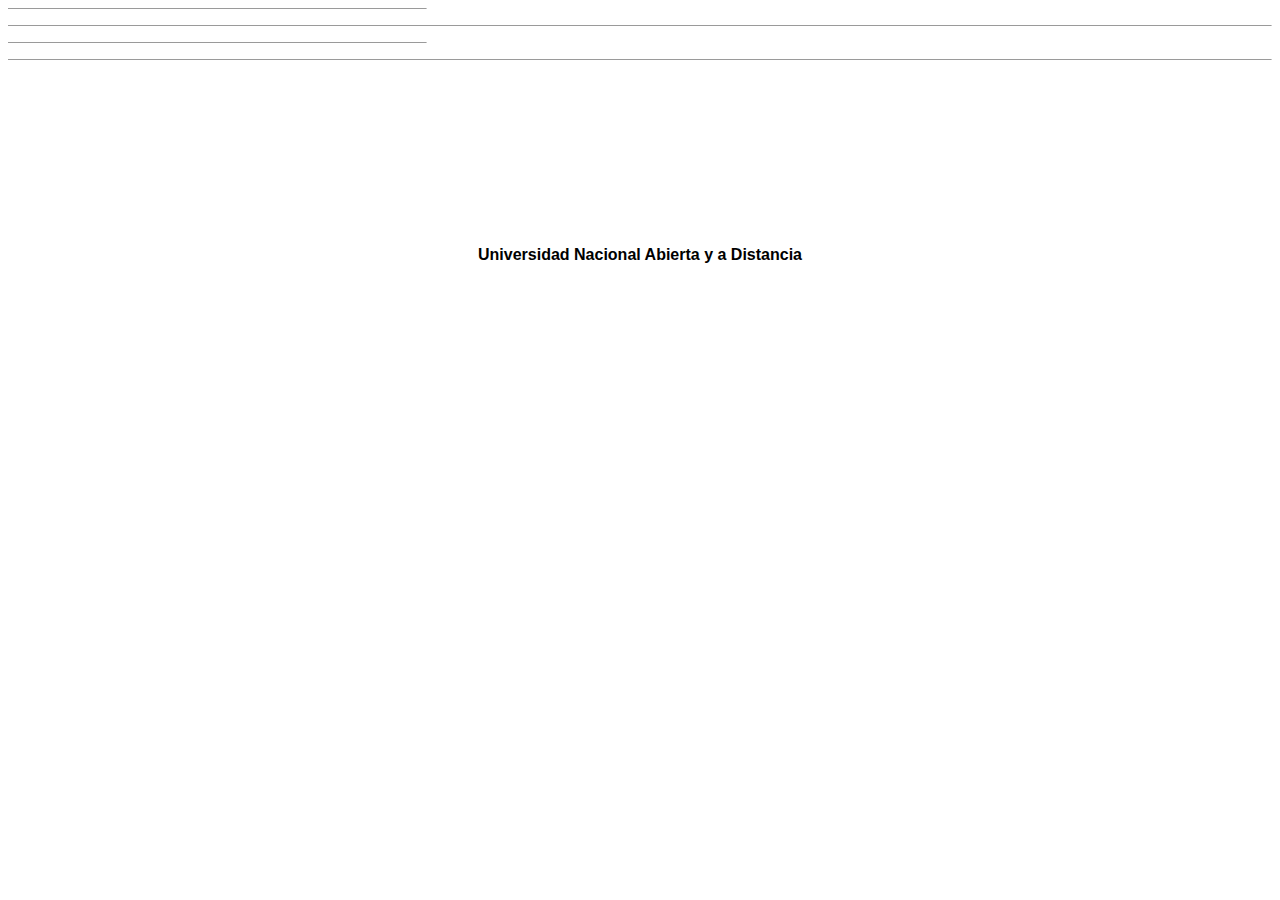
<file: QUIENES SOMOS_archivos/header.htm>
<html xmlns:v="urn:schemas-microsoft-com:vml"
xmlns:o="urn:schemas-microsoft-com:office:office"
xmlns:w="urn:schemas-microsoft-com:office:word"
xmlns:m="http://schemas.microsoft.com/office/2004/12/omml"
xmlns="http://www.w3.org/TR/REC-html40">

<head>
<meta http-equiv=Content-Type content="text/html; charset=windows-1252">
<meta name=ProgId content=Word.Document>
<meta name=Generator content="Microsoft Word 15">
<meta name=Originator content="Microsoft Word 15">
<link id=Main-File rel=Main-File href="../QUIENES%20SOMOS.htm">
<!--[if gte mso 9]><xml>
 <o:shapedefaults v:ext="edit" spidmax="2051"/>
</xml><![endif]--><!--[if gte mso 9]><xml>
 <o:shapelayout v:ext="edit">
  <o:idmap v:ext="edit" data="2"/>
 </o:shapelayout></xml><![endif]-->
</head>

<body lang=ES-CO link=blue vlink="#954F72">

<div style='mso-element:footnote-separator' id=fs>

<p class=MsoNormal style='margin-bottom:0cm;margin-bottom:.0001pt;line-height:
normal'><span style='mso-special-character:footnote-separator'><![if !supportFootnotes]>

<hr align=left size=1 width="33%">

<![endif]></span></p>

</div>

<div style='mso-element:footnote-continuation-separator' id=fcs>

<p class=MsoNormal style='margin-bottom:0cm;margin-bottom:.0001pt;line-height:
normal'><span style='mso-special-character:footnote-continuation-separator'><![if !supportFootnotes]>

<hr align=left size=1>

<![endif]></span></p>

</div>

<div style='mso-element:endnote-separator' id=es>

<p class=MsoNormal style='margin-bottom:0cm;margin-bottom:.0001pt;line-height:
normal'><span style='mso-special-character:footnote-separator'><![if !supportFootnotes]>

<hr align=left size=1 width="33%">

<![endif]></span></p>

</div>

<div style='mso-element:endnote-continuation-separator' id=ecs>

<p class=MsoNormal style='margin-bottom:0cm;margin-bottom:.0001pt;line-height:
normal'><span style='mso-special-character:footnote-continuation-separator'><![if !supportFootnotes]>

<hr align=left size=1>

<![endif]></span></p>

</div>

<div style='mso-element:header' id=h1>

<p class=MsoNormal align=center style='margin-bottom:0cm;margin-bottom:.0001pt;
text-align:center;line-height:normal;mso-outline-level:1'><span
style='mso-no-proof:yes'><!--[if gte vml 1]><v:shapetype id="_x0000_t75"
 coordsize="21600,21600" o:spt="75" o:preferrelative="t" path="m@4@5l@4@11@9@11@9@5xe"
 filled="f" stroked="f">
 <v:stroke joinstyle="miter"/>
 <v:formulas>
  <v:f eqn="if lineDrawn pixelLineWidth 0"/>
  <v:f eqn="sum @0 1 0"/>
  <v:f eqn="sum 0 0 @1"/>
  <v:f eqn="prod @2 1 2"/>
  <v:f eqn="prod @3 21600 pixelWidth"/>
  <v:f eqn="prod @3 21600 pixelHeight"/>
  <v:f eqn="sum @0 0 1"/>
  <v:f eqn="prod @6 1 2"/>
  <v:f eqn="prod @7 21600 pixelWidth"/>
  <v:f eqn="sum @8 21600 0"/>
  <v:f eqn="prod @7 21600 pixelHeight"/>
  <v:f eqn="sum @10 21600 0"/>
 </v:formulas>
 <v:path o:extrusionok="f" gradientshapeok="t" o:connecttype="rect"/>
 <o:lock v:ext="edit" aspectratio="t"/>
</v:shapetype><v:shape id="Imagen_x0020_7" o:spid="_x0000_s2050" type="#_x0000_t75"
 style='position:absolute;left:0;text-align:left;margin-left:.65pt;
 margin-top:-35.4pt;width:610.75pt;height:108.3pt;z-index:251658240;
 visibility:visible;mso-wrap-style:square;mso-width-percent:0;
 mso-height-percent:0;mso-wrap-distance-left:9pt;mso-wrap-distance-top:0;
 mso-wrap-distance-right:9pt;mso-wrap-distance-bottom:0;
 mso-position-horizontal:absolute;mso-position-horizontal-relative:page;
 mso-position-vertical:absolute;mso-position-vertical-relative:text;
 mso-width-percent:0;mso-height-percent:0;mso-width-relative:margin;
 mso-height-relative:margin'>
 <v:imagedata src="image008.png" o:title=""/>
 <w:wrap anchorx="page"/>
</v:shape><![endif]--></span><b style='mso-bidi-font-weight:normal'><span
style='font-size:12.0pt;font-family:"Verdana",sans-serif;mso-bidi-font-family:
Calibri;mso-bidi-theme-font:minor-latin'><span
style='mso-spacerun:yes'>�</span><o:p></o:p></span></b></p>

<p class=MsoNormal align=center style='margin-bottom:0cm;margin-bottom:.0001pt;
text-align:center;line-height:normal;mso-outline-level:1'><b style='mso-bidi-font-weight:
normal'><span style='font-size:12.0pt;font-family:"Verdana",sans-serif;
mso-bidi-font-family:Calibri;mso-bidi-theme-font:minor-latin'><o:p>&nbsp;</o:p></span></b></p>

<p class=MsoNormal align=center style='margin-bottom:0cm;margin-bottom:.0001pt;
text-align:center;line-height:normal;mso-outline-level:1'><b style='mso-bidi-font-weight:
normal'><span style='font-size:12.0pt;font-family:"Verdana",sans-serif;
mso-bidi-font-family:Calibri;mso-bidi-theme-font:minor-latin'><o:p>&nbsp;</o:p></span></b></p>

<p class=MsoNormal align=center style='margin-bottom:0cm;margin-bottom:.0001pt;
text-align:center;line-height:normal;mso-outline-level:1'><b style='mso-bidi-font-weight:
normal'><span style='font-size:12.0pt;font-family:"Verdana",sans-serif;
mso-bidi-font-family:Calibri;mso-bidi-theme-font:minor-latin'><o:p>&nbsp;</o:p></span></b></p>

<p class=MsoNormal align=center style='margin-bottom:0cm;margin-bottom:.0001pt;
text-align:center;line-height:normal;mso-outline-level:1'><b style='mso-bidi-font-weight:
normal'><span style='font-size:12.0pt;font-family:"Verdana",sans-serif;
mso-bidi-font-family:Calibri;mso-bidi-theme-font:minor-latin'><o:p>&nbsp;</o:p></span></b></p>

<p class=MsoNormal align=center style='margin-bottom:0cm;margin-bottom:.0001pt;
text-align:center;line-height:normal;mso-outline-level:1'><b style='mso-bidi-font-weight:
normal'><span style='font-size:12.0pt;font-family:"Verdana",sans-serif;
mso-bidi-font-family:Calibri;mso-bidi-theme-font:minor-latin'>Universidad
Nacional Abierta y a Distancia</span></b><span style='mso-no-proof:yes'><o:p></o:p></span></p>

</div>

<div style='mso-element:footer' id=f1>

<p class=MsoFooter><span style='mso-no-proof:yes'><!--[if gte vml 1]><v:shape
 id="Imagen_x0020_2" o:spid="_x0000_s2049" type="#_x0000_t75" style='position:absolute;
 margin-left:0;margin-top:-36.3pt;width:610.45pt;height:84.5pt;z-index:251659264;
 visibility:visible;mso-wrap-style:square;mso-width-percent:0;
 mso-height-percent:0;mso-wrap-distance-left:9pt;mso-wrap-distance-top:0;
 mso-wrap-distance-right:9pt;mso-wrap-distance-bottom:0;
 mso-position-horizontal:left;mso-position-horizontal-relative:page;
 mso-position-vertical:absolute;mso-position-vertical-relative:text;
 mso-width-percent:0;mso-height-percent:0;mso-width-relative:margin;
 mso-height-relative:margin'>
 <v:imagedata src="image009.png" o:title=""/>
 <w:wrap anchorx="page"/>
</v:shape><![endif]--></span></p>

</div>

</body>

</html>
</file>
<file: css/estilos.css>
nav, .contenedor, footer,article, header, .principal,

  aside{
     max-width: 90%;
     margin: auto;
     text-align: center;
     border-radius: 0.3em;
 }

 nav{
    background-color: rgb(19, 75, 56);
}
.contenedor{
    background-color: #333344;
    text-align: right;       <!-- se justifica caja de texto a la izquierda-->



}
footer{
    background-color: rgb(160, 107, 107);
}
article {
    background-color: rgb(231, 222, 222);
    display: inline-block;

    text-align: left;
    vertical-align: top
    width:20;
}
header{
    background-color: rgb(250, 80, 80);<!-- CAJA DONDE VA LAS IMAGENES PRINCIPALES -->
    }


.principal{
    background-color: rgb(41, 112, 45);
    display: inline-block;
    width: 76%;                            <!-- ancho de la caja principal-->
    text-align: right;
    vertical-align: top

}

p {
  color: #494949;
  width: 70%;
  padding: 10px;
  margin: auto;
}



aside{
    background-color: rgb(40, 255, 255);
    display: inline-block;
    width: 20%;
    vertical-align: top;
    text-align: justify;
}






/* Menu desplegable */
.menu li{
    display: inline-block;
}
li a, btnDesplegable{
    display: inline-block;
    color: #00FF00;
    padding: 0.9em 1em;
    text-align: center ;
    text-decoration:none ;
}
.contenidoDesplegable{
    display:none;
    position: absolute;
    background-color: #333333;
    min-width: 10em;
}
.contenidoDesplegable a{
    color: #58D68D ;
    padding: 0.9em 1em;
    display:block ;
    text-align:left;
}
.contenidoDesplegable a:hover{
    background-color: darkcyan;
}
.desplegable:hover .contenidoDesplegable{
    display: block;
}
li a:hover{
   background-color: darkcyan;
}
</file>
<file: css/cabecera.css>
.cabecera .container{
	 max-width: 500%;
     margin: ;
     text-align: right;
     border-radius: 0.3em;
     background-color: #F47920 ;


}
</file>
<file: css/barra.css>
.menu  {
  background-color: #333333;
   color: #ffffff;

}
</file>
<file: css/multimedia.css>
body {
     -webkit-font-smoothing: antialiased;
      text-rendering: optimizeLegibility;
       font-family: 'Roboto', sans-serif; 
       letter-spacing: 0px;
        font-size: 16px;
        color: #7d7f82;
         font-weight: 400;
          line-height: 32px; 
    }
h1, h2, h3, h4, h5, h6 {
     color: #26282c;
      margin: 0px 0px 12px 0px; 
      font-family: 'Glegoo', serif;
    font-weight: 700; line-height: 1;
     }
h1 { font-size: 36px; }
h2 { font-size: 26px; line-height: 38px; }
h3 { font-size: 22px; line-height: 32px; }
h4 { font-size: 20px; }
h5 { font-size: 16px; line-height: 27px; }
h6 { font-size: 12px; }
p { margin: 0 0 20px; line-height: 1.7; }
p:last-child { margin: 0px; }
ul, ol { font-family: 'Roboto', sans-serif; }
a { text-decoration: none; color: #7d7f82; -webkit-transition: all 0.3s; -moz-transition: all 0.3s; transition: all 0.3s; }
a:focus, a:hover { text-decoration: none; color: #fe5b10; }



.video-testimonial-block { position: relative; width: auto; height: 206px; overflow: hidden; margin-bottom: 30px; }
.video-testimonial-block .video-thumbnail { height: 100%; width: 100%; position: absolute; z-index: 1; background-size: cover; top: 0; left: 0; }
.video-testimonial-block .video { }
.video-testimonial-block .video iframe { position: absolute; top: 0; left: 0; width: 100%; height: 100%; border: 0px; }
.video-testimonial-block .video-play { position: absolute; z-index: 2; top: 50%; left: 50%; margin-left: -40px; margin-top: -18px; text-decoration: none; }
.video-testimonial-block .video-play::before { content: "\f144"; font: normal normal normal 14px/1; font-family: 'Font Awesome\ 5 Free'; font-weight: 900; font-size: inherit; text-rendering: auto; -webkit-font-smoothing: antialiased; -moz-osx-font-smoothing: grayscale; font-size: 50px; color: #b3b5bc; }
.video-testimonial-block .video-play:hover::before { color: #172651; }
.mb10{margin-bottom:10px;}
.section-title { margin-bottom: 40px; }
</file>
<file: actividad3_resources/css/ardoraMemo.css>
/*Creado con Ardora - www.webardora.net
bajo licencia Attribution-NonCommercial-NoDerivatives 4.0 International (CC BY-NC-ND 4.0)
para otros usos contacte con el autor*/
/*! normalize.css v7.0.0 | MIT License | github.com/necolas/normalize.css */
html {line-height: 1.15;-ms-text-size-adjust: 100%;-webkit-text-size-adjust: 100%;}
body {margin: 0;}
article,aside,footer,header,nav,section {display: block;}
h1 {font-size: 2em;margin: 0.67em 0;}
figcaption,figure,main {display: block;}
figure {margin: 1em 40px;}
hr {box-sizing: content-box;height: 0;overflow: visible;}
pre {font-family: monospace, monospace;font-size: 1em;}
a {background-color: transparent;-webkit-text-decoration-skip: objects;}
abbr[title] {border-bottom: none;text-decoration: underline;text-decoration: underline dotted;}
b,strong {font-weight: inherit;}
b,strong {font-weight: bolder;}
code,kbd,samp {font-family: monospace, monospace;font-size: 1em;}
dfn {font-style: italic;}
mark {background-color: #ff0;color: #000;}
small {font-size: 80%;}
sub,sup {font-size: 75%;line-height: 0;position: relative;vertical-align: baseline;}
sub {bottom: -0.25em;}
sup {top: -0.5em;}
audio,video {display: inline-block;}
audio:not([controls]) {display: none;height: 0;}
img {border-style: none;}
svg:not(:root) {overflow: hidden;}
button,input,optgroup,select,textarea {font-family: sans-serif;font-size: 100%;line-height: 1.15;margin: 0;}
button,input {overflow: visible;}
button,select {text-transform: none;}
button,html [type="button"],[type="reset"],[type="submit"] {-webkit-appearance: button;}
button::-moz-focus-inner,[type="button"]::-moz-focus-inner,[type="reset"]::-moz-focus-inner,[type="submit"]::-moz-focus-inner {border-style: none;padding: 0;}
button:-moz-focusring,[type="button"]:-moz-focusring,[type="reset"]:-moz-focusring,[type="submit"]:-moz-focusring {outline: 1px dotted ButtonText;}
fieldset{padding: 0.35em 0.75em 0.625em;}
legend {box-sizing: border-box;color: inherit;display: table;max-width: 100%;padding: 0;white-space: normal;}
progress {display: inline-block;vertical-align: baseline;}
textarea {overflow: auto;}
[type="checkbox"],[type="radio"] {box-sizing: border-box;padding: 0;}
[type="number"]::-webkit-inner-spin-button,[type="number"]::-webkit-outer-spin-button {height: auto;}
[type="search"]{-webkit-appearance: textfield;outline-offset: -2px;}
[type="search"]::-webkit-search-cancel-button,[type="search"]::-webkit-search-decoration {-webkit-appearance: none;}
::-webkit-file-upload-button {-webkit-appearance: button;font: inherit;}
details,menu {display: block;}
summary {display: list-item;}
canvas {display: inline-block;}
template{display: none;}
[hidden]{display: none;}
/*!END normalize.css v7.0.0*/
.ui-corner-all{ -webkit-border-radius: 4px; border-radius: 4px;}
body{background-color:black;}
#ardoraMain{ font-family:Century Gothic, sans-serif; color: #D4D0C8; padding: 5px; position: relative;}
#ardoraEnu{ font-size: 20px; position: relative; padding: 5px; margin-bottom: 10px;
text-align: right;
border-bottom:thin;border-bottom-style:solid;
}
#ardoraAlumSCORM{visibility: hidden;padding:0px;margin:0px;position: absolute;height: 15px;width: 250px;bottom: 0px;right: 0px;cursor: pointer;border-style: dotted;
border-width: 1px;-webkit-border-radius: 4px;-khtml-border-radius: 4px;border-radius: 4px;
-webkit-box-shadow: 4px 4px 4px rgba(50, 50, 50, 0.5);box-shadow: 4px 4px 4px rgba(50, 50, 50, 0.5);font-size: 10px;
background:rgba(0,255,0,0.5);}
#ardoraAlumSCORM p{padding:0px;margin:0px;padding-left: 2px;}
#ardoraActCanvas{z-index: 0; position: absolute; visibility:hidden;top:0; left:5px;}
#ardoraAct{position: relative; margin-right: 10px; padding: 5px; float: left;opacity:0;
}
#ardoraTab{width: 70px; height:320px;position: relative; visibility: visible;padding:5px;float:left;}
#ima11{top:3px;left:3px;}
#ima12{top:3px;left:135px;}
#ima13{top:3px;left:267px;}
#ima14{top:3px;left:399px;}
#ima21{top:103px;left:3px;}
#ima22{top:103px;left:135px;}
#ima23{top:103px;left:267px;}
#ima24{top:103px;left:399px;}
#ima31{top:203px;left:3px;}
#ima32{top:203px;left:135px;}
#ima33{top:203px;left:267px;}
#ima34{top:203px;left:399px;}
#ima41{top:303px;left:3px;}
#ima42{top:303px;left:135px;}
#ima43{top:303px;left:267px;}
#ima44{top:303px;left:399px;}
.imaCell_img{ display: table-cell; vertical-align: middle;cursor: pointer;width:100%; height: 100%;}
#ardoraAct{ width:520px; height:392px;position: relative; margin-right: 10px; padding: 5px; float: left;
}
.imaCell{display:  table; text-align: center; -webkit-border-radius:4px;-khtml-border-radius: 4px;border-radius: 4px;
position:  absolute; border-color: black; border-style: dotted; border-width: 1px;
width:130px; height: 98px;background-position: center; background-repeat: no-repeat;
-moz-box-shadow: 3px 3px 3px rgba(50, 50, 50, 0.75); -webkit-box-shadow: 3px 3px 3px rgba(50, 50, 50, 0.75); box-shadow: 3px 3px 3px rgba(50, 50, 50, 0.75);
}
.imaCell p{position:absolute; bottom: 0px; left:3px; width:127px; z-index: 0; opacity: 0; cursor: pointer;font-size:10px;
background:rgba(255,128,64,0.7);}
</file>
<file: actividad_2_resources/css/ardoraOrdena.css>
/*Creado con Ardora - www.webardora.net
bajo licencia Attribution-NonCommercial-NoDerivatives 4.0 International (CC BY-NC-ND 4.0)
para otros usos contacte con el autor*/
/*! normalize.css v7.0.0 | MIT License | github.com/necolas/normalize.css */
html {line-height: 1.15;-ms-text-size-adjust: 100%;-webkit-text-size-adjust: 100%;}
body {margin: 0;}
article,aside,footer,header,nav,section {display: block;}
h1 {font-size: 2em;margin: 0.67em 0;}
figcaption,figure,main {display: block;}
figure {margin: 1em 40px;}
hr {box-sizing: content-box;height: 0;overflow: visible;}
pre {font-family: monospace, monospace;font-size: 1em;}
a {background-color: transparent;-webkit-text-decoration-skip: objects;}
abbr[title] {border-bottom: none;text-decoration: underline;text-decoration: underline dotted;}
b,strong {font-weight: inherit;}
b,strong {font-weight: bolder;}
code,kbd,samp {font-family: monospace, monospace;font-size: 1em;}
dfn {font-style: italic;}
mark {background-color: #ff0;color: #000;}
small {font-size: 80%;}
sub,sup {font-size: 75%;line-height: 0;position: relative;vertical-align: baseline;}
sub {bottom: -0.25em;}
sup {top: -0.5em;}
audio,video {display: inline-block;}
audio:not([controls]) {display: none;height: 0;}
img {border-style: none;}
svg:not(:root) {overflow: hidden;}
button,input,optgroup,select,textarea {font-family: sans-serif;font-size: 100%;line-height: 1.15;margin: 0;}
button,input {overflow: visible;}
button,select {text-transform: none;}
button,html [type="button"],[type="reset"],[type="submit"] {-webkit-appearance: button;}
button::-moz-focus-inner,[type="button"]::-moz-focus-inner,[type="reset"]::-moz-focus-inner,[type="submit"]::-moz-focus-inner {border-style: none;padding: 0;}
button:-moz-focusring,[type="button"]:-moz-focusring,[type="reset"]:-moz-focusring,[type="submit"]:-moz-focusring {outline: 1px dotted ButtonText;}
fieldset{padding: 0.35em 0.75em 0.625em;}
legend {box-sizing: border-box;color: inherit;display: table;max-width: 100%;padding: 0;white-space: normal;}
progress {display: inline-block;vertical-align: baseline;}
textarea {overflow: auto;}
[type="checkbox"],[type="radio"] {box-sizing: border-box;padding: 0;}
[type="number"]::-webkit-inner-spin-button,[type="number"]::-webkit-outer-spin-button {height: auto;}
[type="search"]{-webkit-appearance: textfield;outline-offset: -2px;}
[type="search"]::-webkit-search-cancel-button,[type="search"]::-webkit-search-decoration {-webkit-appearance: none;}
::-webkit-file-upload-button {-webkit-appearance: button;font: inherit;}
details,menu {display: block;}
summary {display: list-item;}
canvas {display: inline-block;}
template{display: none;}
[hidden]{display: none;}
/*!END normalize.css v7.0.0*/
.ui-corner-all{ -webkit-border-radius: 4px; border-radius: 4px;}
body{background-color:black;}
#ardoraMain{ font-family:Verdana, Geneva, sans-serif; color: #F0F0F0; padding: 5px; position: relative;}
#ardoraEnu{ font-size: 12px; position: relative; padding: 5px; margin-bottom: 10px;
text-align: left;
border-bottom:thin;border-bottom-style:solid;
}
#ardoraAlumSCORM{visibility: hidden;padding:0px;margin:0px;position: absolute;height: 15px;width: 250px;bottom: 0px;right: 0px;cursor: pointer;border-style: dotted;
border-width: 1px;-webkit-border-radius: 4px;-khtml-border-radius: 4px;border-radius: 4px;
-webkit-box-shadow: 4px 4px 4px rgba(50, 50, 50, 0.5);box-shadow: 4px 4px 4px rgba(50, 50, 50, 0.5);font-size: 10px;
background:rgba(255,255,0,0.5);}
#ardoraAlumSCORM p{padding:0px;margin:0px;padding-left: 2px;}
#buttonOk{ position: absolute; height: 70px; width: 70px; bottom: 0px; cursor: pointer;border-style: solid; border-width: 1px;
-webkit-border-radius: 4px;-khtml-border-radius: 4px;border-radius: 4px;
-webkit-box-shadow: 4px 4px 4px rgba(50, 50, 50, 0.5); box-shadow: 4px 4px 4px rgba(50, 50, 50, 0.5);}
#ardoraTabCanvas{width: 70px;border-style: solid;border-width: 1px;-webkit-border-radius: 4px;-khtml-border-radius: 4px;border-radius:4px;-webkit-box-shadow: 4px 4px 4px rgba(50, 50, 50, 0.5);box-shadow: 4px 4px 4px rgba(50,50,50,0.5);height:235px;} 
#ardoraActCanvas{z-index: 0; position: absolute; visibility:hidden;top:0; left:5px;}
#ardoraAct{position: relative; margin-right: 10px; padding: 5px; float: left;
}
.imaLeft{margin-right:5px; margin-bottom:5px;} .imaRight{margin-left:5px; margin-bottom:5px;}#playSound{cursor: pointer;}
#ardoraQuest{font-size: 18px;font-family:Verdana, Geneva, sans-serif;text-align:justify;padding: 0 5px 0 5px;color:#000000;}
#ardoraActSort{background-repeat: no-repeat; background-position: center;} #ardoraImage{width: 100%; text-align: center;}
.bGame{list-style-type: none;font-size:36px;width:auto;height:48px;border-style:solid;text-align:center;cursor:pointer;
-webkit-border-radius:4px;-khtml-border-radius:4px;border-radius:4px;
-webkit-box-shadow:inset 4px 4px 4px rgba(50, 50, 50, 0.5);box-shadow:inset 4px 4px 4px rgba(50, 50, 50, 0.5);
border-width:1px; float:left;margin-left: 2px;}
ul{list-style-type:none;padding:0;position:relative;;}li{float: left;position: relative;}
.bGame p{padding: 0px 5px 0px 5px; margin: 4px 0 0 0;}
#ardoraTab{width: 70px; height:320px;position: relative; visibility: visible;padding:5px;float:left;}
#ardoraAutor{padding-left:5px; clear:both; font-size: 10px; }
</file>
